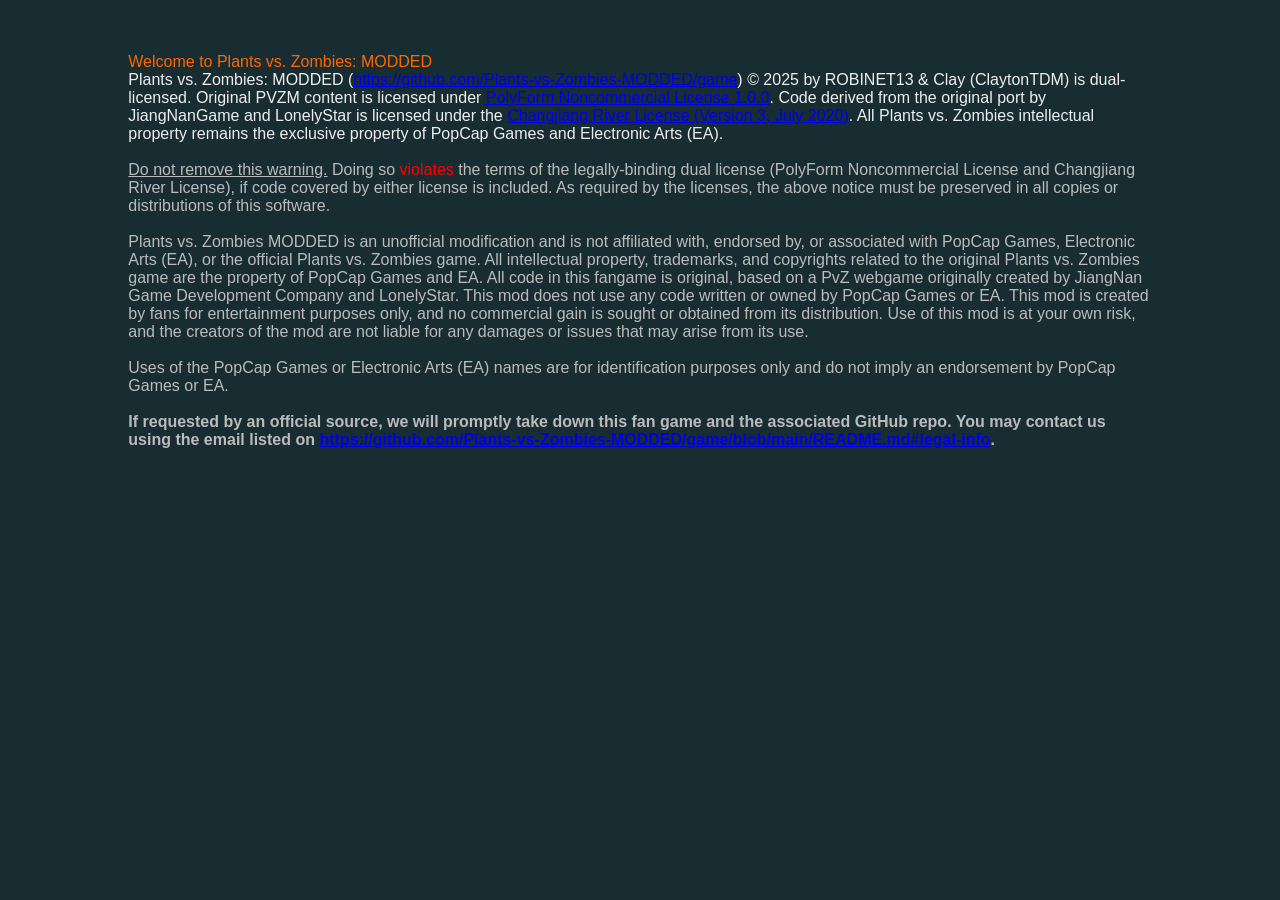
<file: docs/UPSTREAM_NOTICE.html>
<!doctype html><html lang="en"><meta charset="utf-8"><title>Upstream code attribution</title><body style="background:#172d32;padding:30px"><span style="font-family:sans-serif;color:#bbb;width:85%;display:block;margin:15px auto 0 auto"><span style="color:#f60">Welcome to Plants vs. Zombies: MODDED<br></span><span style="color:#eee">Plants vs. Zombies: MODDED (<a href="https://github.com/Plants-vs-Zombies-MODDED/game">https://github.com/Plants-vs-Zombies-MODDED/game</a>) © 2025 by ROBINET13 & Clay (ClaytonTDM) is dual-licensed. Original PVZM content is licensed under <a href="https://github.com/Plants-vs-Zombies-MODDED/game/blob/main/LICENSE.md#polyform-noncommercial-license-100">PolyForm Noncommercial License 1.0.0</a>. Code derived from the original port by JiangNanGame and LonelyStar is licensed under the <a href="https://github.com/Plants-vs-Zombies-MODDED/game/blob/main/LICENSE.md#the-changjiang-river-license">Changjiang River License (Version 3, July 2020)</a>. All Plants vs. Zombies intellectual property remains the exclusive property of PopCap Games and Electronic Arts (EA).</span><br><br><u>Do not remove this warning.</u> Doing so <span style="color:red">violates</span> the terms of the legally-binding dual license (PolyForm Noncommercial License and Changjiang River License), if code covered by either license is included. As required by the licenses, the above notice must be preserved in all copies or distributions of this software.<br><br>Plants vs. Zombies MODDED is an unofficial modification and is not affiliated with, endorsed by, or associated with PopCap Games, Electronic Arts (EA), or the official Plants vs. Zombies game. All intellectual property, trademarks, and copyrights related to the original Plants vs. Zombies game are the property of PopCap Games and EA. All code in this fangame is original, based on a PvZ webgame originally created by JiangNan Game Development Company and LonelyStar. This mod does not use any code written or owned by PopCap Games or EA. This mod is created by fans for entertainment purposes only, and no commercial gain is sought or obtained from its distribution. Use of this mod is at your own risk, and the creators of the mod are not liable for any damages or issues that may arise from its use.<br><br>Uses of the PopCap Games or Electronic Arts (EA) names are for identification purposes only and do not imply an endorsement by PopCap Games or EA.<br><br><b>If requested by an official source, we will promptly take down this fan game and the associated GitHub repo. You may contact us using the email listed on <a href="https://github.com/Plants-vs-Zombies-MODDED/game/blob/main/README.md#legal-info">https://github.com/Plants-vs-Zombies-MODDED/game/blob/main/README.md#legal-info</a>.</b></span></body></html>
</file>
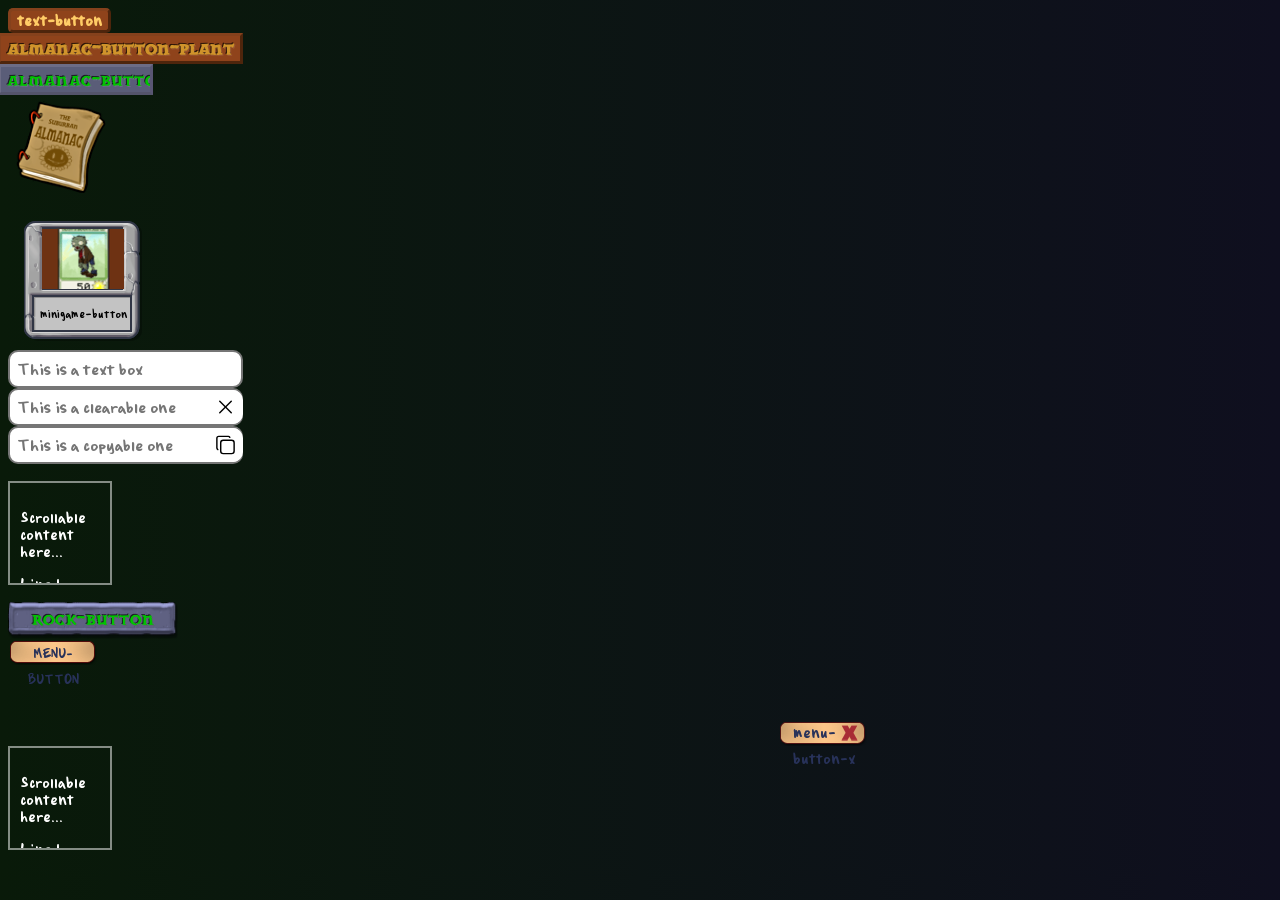
<file: game/componenttester.html>
<!doctype html>
<html lang="en">
	<head>
		<meta charset="UTF-8" />
		<meta name="viewport" content="width=device-width, initial-scale=1.0" />
		<link rel="stylesheet" href="Custom.css" />
		<link rel="stylesheet" href="UI.css" />
		<script src="js/WebComponents.js"></script>
		<title>Document</title>
	</head>
	<body>
		<div id="iSurfaceBackground">
			<input is="text-button" value="text-button" /><br />
			<input is="almanac-button-plant" value="almanac-button-plant" /><br />
			<input is="almanac-button-zombie" value="almanac-button-zombie" /><br />
			<div is="almanac-button"></div>
			<br />
			<minigame-button>
				<img slot="image" src="images/interface/izombie.png" />
				<span slot="text">minigame-button</span>
			</minigame-button>
			<text-box placeholder="This is a text box"></text-box><br />
			<text-box placeholder="This is a clearable one" show-button="clear"></text-box><br />
			<text-box placeholder="This is a copyable one" show-button="copy"></text-box><br />
			<br />
			<div is="scrolling-frame" style="width: 100px; height: 100px; border: 2px solid #ffffff80; color: #fff">
				<div style="padding: 10px">
					<p>Scrollable content here...</p>
					<p>Line 1</p>
					<p>Line 2</p>
					<p>Line 3</p>
					<p>Line 4</p>
					<p>Line 5</p>
					<p>Line 6</p>
					<p>Line 7</p>
					<p>Line 8</p>
					<p>Line 9</p>
					<p>Line 10</p>
					<p>Line 11</p>
					<p>Line 12</p>
					<p>Line 13</p>
					<p>Line 14</p>
					<p>Line 15</p>
					<p>Line 16</p>
					<p>Line 17</p>
					<p>Line 18</p>
					<p>Line 19</p>
					<p>Line 20</p>
				</div>
			</div>
			<br />
			<div is="rock-button">rock-button</div>
			<div is="menu-button">menu-button</div>
			<div is="menu-button-x">menu-button-x</div>
			<div is="scrolling-frame-stone-scroll-bar" style="width: 100px; height: 100px; border: 2px solid #ffffff80; color: #fff">
				<div style="padding: 10px">
					<p>Scrollable content here...</p>
					<p>Line 1</p>
					<p>Line 2</p>
					<p>Line 3</p>
					<p>Line 4</p>
					<p>Line 5</p>
					<p>Line 6</p>
					<p>Line 7</p>
					<p>Line 8</p>
					<p>Line 9</p>
					<p>Line 10</p>
					<p>Line 11</p>
					<p>Line 12</p>
					<p>Line 13</p>
					<p>Line 14</p>
					<p>Line 15</p>
					<p>Line 16</p>
					<p>Line 17</p>
					<p>Line 18</p>
					<p>Line 19</p>
					<p>Line 20</p>
				</div>
			</div>
			<br />
		</div>
	</body>
</html>
</file>
<file: game/Custom.css>
/* briannetod.ttf */
@font-face {
	font-family: "briannetod";
	src: url("fonts/briannetod2.ttf");
}
/* dwarventodcraft.ttf */
@font-face {
	font-family: "dwarventodcraft";
	src: url("fonts/dwarventodcraft.ttf");
}
/* houseofterrormedium.ttf */
@font-face {
	font-family: "houseofterrormedium";
	src: url("fonts/houseofterrormedium.ttf");
}
/* pico12.ttf */
@font-face {
	font-family: "pico12";
	src: url("fonts/pico12.ttf");
}
/* continuumbold.ttf */
@font-face {
	font-family: "continuumbold";
	src: url("fonts/continuumbold.ttf");
}
* {
	font-family: "briannetod" !important;
}
[class^="tp-"] {
	font-family: initial;
}
[id^="sSunNum"]:not([id="sSunNum"]) {
	text-shadow: 1px 1px 2px #ffffff;
	font-family: "pico12" !important;
	margin-right: 7px !important;
	font-size: 20px !important;
	position: relative !important;
	float: right !important;
	width: 100% !important;
	left: 0 !important;
	top: 36px !important;
}
#sSunNum {
	font-family: "continuumbold" !important;
	margin-top: -2px !important;
}
#DivTeach {
	width: 50% !important;
	left: 36% !important;
	cursor: url(images/interface/Pointer.cur), pointer !important;
	color: #000 !important;
}
#DivTeachBar {
	font-family: "houseofterrormedium" !important;
}
#dTitle,
#dTitle * {
	font-family: "pico12" !important;
	z-index: 999999 !important;
}
#bMainMenu {
	text-transform: uppercase;
	visibility: hidden;
	position: absolute;
	left: 770px;
	top: 17px;
	text-align: center;
	cursor: url(images/interface/Pointer.cur), pointer;
	width: 89px;
	height: 26px;
	z-index: 201;
	line-height: 26px;
	background: url(images/interface/Almanac_BlankButton.png) no-repeat;
	color: rgb(40, 50, 90);
	font-size: 14px;
	box-sizing: border-box;
	padding-top: 1px;
}
.span2 {
	text-shadow: 1px 1px 2px #ffffff;
	font-family: "pico12" !important;
	margin-right: 7px !important;
	font-size: 18px !important;
	position: relative !important;
	float: right !important;
	width: 100% !important;
	left: 0 !important;
	top: 21px !important;
}
#dHandBookZCard .span1 .span2 {
	display: none !important;
}
.menu,
.lvl,
.BigLevel,
#lAutoSun,
#lSilence,
.OptionsMenuButtonSpan,
#dHandBookPlantName,
#btnViewPlant,
#btnViewZombie,
#dHandBookZ > div.title,
#dHandBookZombieName,
#dNewPlantTitle {
	font-family: "dwarventodcraft" !important;
}
.OptionsMenuButtonSpan {
	color: #00c400 !important;
	text-shadow:
		1px 1px 0px rgb(92 97 111),
		-1px -1.5px 0px rgba(0, 0, 0, 0.7) !important;
	display: flex;
	font-size: 3rem;
	align-items: center;
	justify-content: space-around;
}

.OptionsMenuButtonSpan:hover {
	color: #01e901 !important;
}
.hidden {
	display: none;
}
#dNewPlantTitle {
	font-size: 30px !important;
	margin-top: 6px;
	/* case uppercase */
	text-transform: uppercase;
	color: #d0932b !important;
}
#dHandBookZombieName {
	color: #00c400 !important;
	text-shadow:
		1px 1px 0px rgba(255, 255, 255, 0.1),
		-1px -1.5px 0px rgba(0, 0, 0, 0.7) !important;

	/* text-shadow: #2e293e -1px -2px, #2e293e -2px 0px, #37354b 1px -2px,
        #757692 2px 0px, #757692 1px 2px, #757692 2px 2px !important; */
	font-size: x-large !important;
	/* -webkit-text-stroke: 0.2px rgb(0 0 0 / 27%) !important; */
	margin-left: -10px !important;
	margin-top: 4px;
}
#btnViewZombie {
	width: 155px !important;
	color: #00c400 !important;
	text-shadow:
		1px 1px 0px rgba(255, 255, 255, 0.1),
		-1px -1.5px 0px rgba(0, 0, 0, 0.7) !important;

	/* text-shadow: #2e293e -1px -2px, #2e293e -2px 0px, #37354b 1px -2px,
        #757692 2px 0px, #757692 1px 2px, #757692 2px 2px !important; */
	font-size: x-large !important;
	/* -webkit-text-stroke: 0.2px rgb(0 0 0 / 27%) !important; */
	margin-left: -10px !important;
	margin-top: 4px;
}

.cost_cool {
	position: relative;
	z-index: 257;
}

.Menu {
	color: #06bd00 !important;
	text-shadow:
		1px 1px 0px rgba(255, 255, 255, 0.1),
		-1px -1.5px 0px rgba(0, 0, 0, 0.7) !important;

	font-size: x-large !important;
	padding-top: 0px;
	/* -webkit-text-stroke: 0.2px rgb(0 0 0 / 27%) !important; */
}
.Menu:hover {
	color: #01e901 !important;
	background: url(images/interface/Button.png) no-repeat;
	padding-top: 0px;
}
.Menu:active {
	background: url(images/interface/ButtonDown.png) no-repeat;
	padding-top: 1.5px;
}
#dNewPlantName {
	color: #d0932b !important;
	font-family: dwarventodcraft !important;
	text-transform: uppercase;
	text-shadow:
		1px 1px 0px rgba(255, 255, 255, 0.1),
		-1px -1.5px 0px rgba(0, 0, 0, 0.7) !important;

	/* text-shadow: #2e293e -1px -2px, #2e293e -2px 0px, #37354b 1px -2px,
        #757692 2px 0px, #757692 1px 2px, #757692 2px 2px !important; */
	-webkit-text-stroke: 0.2px rgb(0 0 0 / 27%) !important;
	margin-top: -23px;
}
#iNewPlantCard {
	height: calc(120px / 2) !important;
	object-fit: cover;
	object-position: center top;
	margin-top: 60px;
}
#dNewPlantTooltip {
	font-size: 19px !important;
	margin-top: -14px;
	color: rgb(40, 50, 90) !important;
	/* unbold */
	font-weight: normal !important;
}
#dHandBookPlantName {
	color: #d0932b !important;
	text-shadow:
		1px 1px 0px rgba(255, 255, 255, 0.1),
		-1px -0.5px 0px rgba(0, 0, 0, 0.7) !important;

	/* text-shadow: #2e293e -1px -2px, #2e293e -2px 0px, #37354b 1px -2px,
        #757692 2px 0px, #757692 1px 2px, #757692 2px 2px !important; */
	font-size: x-large !important;
	-webkit-text-stroke: 0.2px rgb(0 0 0 / 27%) !important;
	margin-left: -10px !important;
	margin-top: -4px;
}
#btnViewPlant {
	color: #d0932b !important;
	text-shadow:
		1px 1px 0px rgba(255, 255, 255, 0.1),
		-1px -1.5px 0px rgba(0, 0, 0, 0.7) !important;

	/* text-shadow: #2e293e -1px -2px, #2e293e -2px 0px, #37354b 1px -2px,
        #757692 2px 0px, #757692 1px 2px, #757692 2px 2px !important; */
	font-size: x-large !important;
	-webkit-text-stroke: 0.2px rgb(0 0 0 / 27%) !important;
	margin-left: -10px !important;
	margin-top: -4px;
}
#dHandBookP > div.title,
#dHandBook > div.title,
#dMiniSmallTitle,
#dAdvSmallTitle,
#dChoseTitle,
#iz-menu-title {
	margin-top: -8px;
	font-size: 28px;
	/*	-webkit-text-stroke: 1px #ceaa31; */
	font-weight: lighter;
	text-shadow:
		0px 3px 0px #000,
		1px 3px 0px #000,
		2px 3px 0px #000,
		3px 3px 0px #000,
		3px 2px 0px #000,
		3px 1px 0px #000,
		3px 0px 0px #000,
		3px -1px 0px #000,
		3px -2px 0px #000,
		3px -3px 0px #000,
		2px -1px 0px #000,
		2px -2px 0px #000,
		2px -3px 0px #000,
		1px -1px 0px #000,
		1px -2px 0px #000,
		1px -3px 0px #000,
		0px -1px 0px #000,
		0px -2px 0px #000,
		0px -3px 0px #000,
		-1px -1px 0px #000,
		-1px -2px 0px #000,
		-1px -3px 0px #000,
		-2px -1px 0px #000,
		-2px -2px 0px #000,
		-2px -3px 0px #000,
		-3px -1px 0px #000,
		-3px -2px 0px #000,
		-3px -3px 0px #000,
		-3px 0px 0px #000,
		-3px 1px 0px #000,
		-3px 2px 0px #000,
		-3px 3px 0px #000,
		2px 5px 0px #000,
		3px 5px 0px #000,
		4px 5px 0px #000,
		5px 5px 0px #000,
		5px 4px 0px #000,
		5px 3px 0px #000,
		5px 2px 0px #000,
		5px 1px 0px #000,
		5px 0px 0px #000,
		5px -1px 0px #000,
		4px 1px 0px #000,
		4px 0px 0px #000,
		4px -1px 0px #000,
		3px 1px 0px #000,
		3px 0px 0px #000,
		3px -1px 0px #000,
		2px 1px 0px #000,
		2px 0px 0px #000,
		2px -1px 0px #000,
		1px 1px 0px #000,
		1px 0px 0px #000,
		1px -1px 0px #000,
		0px 1px 0px #000,
		0px 0px 0px #000,
		0px -1px 0px #000,
		-1px 1px 0px #000,
		-1px -0px 0px #000,
		-1px -1px 0px #000,
		-1px 2px 0px #000,
		-1px 3px 0px #000,
		-1px 4px 0px #000,
		-1px 5px 0px #000;
}
#dHandBook > div.title,
#dMiniSmallTitle,
#dAdvSmallTitle,
#dChoseTitle,
#iz-menu-title {
	color: #dfdfdf;
	font-family: "houseofterrormedium" !important;
	/*	-webkit-text-stroke: 1px #cacaca; */
	margin-top: 1px;
	font-weight: lighter !important;
}
#dAdvSmallTitle {
	margin-left: -50px;
	margin-top: 4px;
}
#dHandBookZ > div.title,
#dNewPlantTitle {
	text-shadow:
		0px 0px 2px #000,
		0px 0px 3px #00000069,
		0px 0px 3px #00000069,
		0px 0px 2px #000,
		0px 0px 1px #000;
	color: #00d100;
	font-size: 33px;
	-webkit-text-stroke: #39384d87 0.5px;
}
.menu {
	font-weight: normal !important;
	font-size: 1.35em;
}
body {
	min-height: 530px;
}
label {
	color: white !important;
}
#sFlagMeterTitleF,
#dHandBookP > div.title {
	font-family: "houseofterrormedium" !important;
}
#sFlagMeterTitleB {
	display: none;
}
#sFlagMeterTitleF {
	color: #e5bf64 !important;
	text-shadow:
		0px 2px 0px #000000,
		2px 2px 0px #000000,
		2px 0px 0px #000000,
		2px -2px 0px #000000,
		0px -2px 0px #000000,
		-2px -2px 0px #000000,
		-2px 0px 0px #000000,
		-2px 2px 0px #000000 !important;
}

#iSurfaceBackground .trophy {
	position: absolute;
	background: url(images/interface/trophy.png) no-repeat;
	background-size: contain !important;
	left: 469px;
	top: 468px;
	width: 99px;
	height: 99px;
	cursor: url(images/interface/Pointer.cur), pointer;
}

#iSurfaceBackground .trophy:hover {
	filter: brightness(1.1);
}

@keyframes spin {
	from {
		transform: rotate(0deg);
	}
	to {
		transform: rotate(360deg);
	}
}

td {
	padding-top: 16px !important;
}

#dMini0 > table > tbody > tr:nth-child(2) td {
	padding-top: 17px !important;
}
#dMini0::-webkit-scrollbar {
	width: 9px;
}
#dMini0::-webkit-scrollbar-thumb {
	background: #954f19;
	border-radius: 10px;
	box-shadow:
		inset -1px -1px 2px 0 rgba(0, 0, 0, 0.2),
		inset 1px 1px 2px 0 #b6703b;
	background: linear-gradient(133deg, #954f19, #904b17);
}
#dMini0::-webkit-scrollbar-thumb:hover {
	/*	background: #a4571b; */
	background: linear-gradient(133deg, #a4571b, #9a5018);
}
#dMini0::-webkit-scrollbar-track {
	/*	background: #e4a865; */
	border-radius: 10px;
	box-shadow:
		inset -0.5px -0.5px 2px 0 rgba(255, 255, 255, 0.5),
		inset 0.5px 0.5px 2px 0 rgba(0, 0, 0, 0.2);
	background: linear-gradient(133deg, #e4a865, #d29a59);
}

@keyframes wallnutSpin {
	0% {
		rotate: 0deg;
		transform: translate(0px, 0px);
	}
	8.33% {
		rotate: 25deg;
		transform: translate(0px, -1px);
	}
	16.67% {
		rotate: 55deg;
		transform: translate(2px, 0px);
	}
	25% {
		rotate: 90deg;
		transform: translate(4px, 0px);
	}
	33.33% {
		rotate: 120deg;
		transform: translate(4px, 0px);
	}
	41.67% {
		rotate: 150deg;
		transform: translate(0px, 0px);
	}
	50% {
		rotate: 180deg;
		transform: translate(0px, 2px);
	}
	58.33% {
		rotate: 210deg;
		transform: translate(1px, 0px);
	}
	66.67% {
		rotate: 235deg;
		transform: translate(-2px, -2px);
	}
	75% {
		rotate: 270deg;
		transform: translate(-6px, 0px);
	}
	83.33% {
		rotate: 305deg;
		transform: translate(-3px, -1px);
	}
	91.67% {
		rotate: 330deg;
		transform: translate(-2px, -1px);
	}
	100% {
		rotate: 360deg;
		transform: translate(0px, 0px);
	}
}

@keyframes hugeWallnutSpin {
	0% {
		rotate: 0deg;
		transform: translate(0px, 0px);
	}
	8.33% {
		rotate: 25deg;
		transform: translate(-1px, -2px);
	}
	16.67% {
		rotate: 55deg;
		transform: translate(2px, 2px);
	}
	25% {
		rotate: 90deg;
		transform: translate(11px, 0px);
	}
	33.33% {
		rotate: 120deg;
		transform: translate(9px, -6px);
	}
	41.67% {
		rotate: 150deg;
		transform: translate(3px, -4px);
	}
	50% {
		rotate: 180deg;
		transform: translate(0px, 0px);
	}
	58.33% {
		rotate: 210deg;
		transform: translate(-1px, -2px);
	}
	66.67% {
		rotate: 235deg;
		transform: translate(-5px, -4px);
	}
	75% {
		rotate: 270deg;
		transform: translate(-11px, 0px);
	}
	83.33% {
		rotate: 305deg;
		transform: translate(-3px, 4px);
	}
	91.67% {
		rotate: 330deg;
		transform: translate(0px, 1px);
	}
	100% {
		rotate: 360deg;
		transform: translate(0px, 0px);
	}
}

@keyframes threepeaterDown {
	/* threepeaterDown 1s cubic-bezier(0.25, 0.46, 0.45, 0.94) forwards */
	0% {
		transform: translateY(0px);
	}
	100% {
		transform: translateY(100px);
	}
}
@keyframes threepeaterUp {
	/* threepeaterUp 1s cubic-bezier(0.25, 0.46, 0.45, 0.94) forwards */
	0% {
		transform: translateY(0px);
	}
	100% {
		transform: translateY(-100px);
	}
}

#dZombieFail .list div {
	position: relative;
	width: 100%;
}

#dZombieFail .button {
	position: absolute;
	cursor: url(images/interface/Pointer.cur), pointer;
	top: 410px;
	font-family: 宋体;
	color: #f93;
	font-size: 24px;
	font-weight: 700;
}

#dZombieFail .button {
	left: 150px;
	top: 404px;
}

#dZombieFailAD {
	left: 0;
	height: 100%;
}

#dZombieFail {
	position: absolute;
	left: 233px;
	top: 20px;
	width: 434px;
	display: none;
	font-weight: bold;
}

#dZombieFail .list {
	position: absolute;
	left: 0;
	top: 90px;
	z-index: 200;
	width: 100%;
	text-align: center;
}

#dZombieFail .list .hidden {
	cursor: url(images/interface/Pointer.cur), pointer;
	height: 20px;
	color: #f93;
	font-size: 16px;
	line-height: 20px;
}

#dZombieFail .list .pause {
	color: #000;
	font-size: 18px;
	line-height: 30px;
}

#imgSF {
	z-index: 9999 !important;
}

#sSunNum {
	top: 50% !important;
	transform: translateY(-50%) !important;
}

#stolen-warning {
	position: fixed;
	top: 0;
	left: 0;
	width: 100%;
	height: 100%;
	background: rgba(0, 0, 0, 0.95);
	z-index: 999999;
	display: none;
	justify-content: center;
	align-items: center;
}

.stolen-warning-content {
	background: #fff;
	padding: 2em;
	border-radius: 20px;
	text-align: center;
	max-width: 80%;
	border: 8px solid #ff9800; /* Changed from red to orange to be less alarming */
	box-shadow: 0 0 50px rgba(255, 152, 0, 0.3); /* Changed from red to orange */
}

.stolen-warning-content h2 {
	color: #ff9800; /* Changed from red to orange */
	margin-top: 0;
	font-size: 2.5em;
	margin-bottom: 0.5em;
	font-family: "houseofterrormedium" !important;
	text-shadow:
		0px 3px 0px #000,
		1px 3px 0px #000,
		2px 3px 0px #000,
		3px 3px 0px #000,
		3px 2px 0px #000,
		3px 1px 0px #000,
		3px 0px 0px #000,
		3px -1px 0px #000,
		3px -2px 0px #000,
		3px -3px 0px #000,
		2px -1px 0px #000,
		2px -2px 0px #000,
		2px -3px 0px #000,
		1px -1px 0px #000,
		1px -2px 0px #000,
		1px -3px 0px #000,
		0px -1px 0px #000,
		0px -2px 0px #000,
		0px -3px 0px #000,
		-1px -1px 0px #000,
		-1px -2px 0px #000,
		-1px -3px 0px #000,
		-2px -1px 0px #000,
		-2px -2px 0px #000,
		-2px -3px 0px #000,
		-3px -1px 0px #000,
		-3px -2px 0px #000,
		-3px -3px 0px #000,
		-3px 0px 0px #000,
		-3px 1px 0px #000,
		-3px 2px 0px #000,
		-3px 3px 0px #000,
		2px 5px 0px #000,
		3px 5px 0px #000,
		4px 5px 0px #000,
		5px 5px 0px #000,
		5px 4px 0px #000,
		5px 3px 0px #000,
		5px 2px 0px #000,
		5px 1px 0px #000,
		5px 0px 0px #000,
		5px -1px 0px #000,
		4px 1px 0px #000,
		4px 0px 0px #000,
		4px -1px 0px #000,
		3px 1px 0px #000,
		3px 0px 0px #000,
		3px -1px 0px #000,
		2px 1px 0px #000,
		2px 0px 0px #000,
		2px -1px 0px #000,
		1px 1px 0px #000,
		1px 0px 0px #000,
		1px -1px 0px #000,
		0px 1px 0px #000,
		0px 0px 0px #000,
		0px -1px 0px #000,
		-1px 1px 0px #000,
		-1px -0px 0px #000,
		-1px -1px 0px #000,
		-1px 2px 0px #000,
		-1px 3px 0px #000,
		-1px 4px 0px #000,
		-1px 5px 0px #000;
}

.stolen-warning-content a {
	display: inline-block;
	color: #0066cc;
	font-size: 1.4em;
	margin: 1em 0;
	text-decoration: none;
	font-family: "continuumbold" !important;
}

.stolen-warning-content a:hover {
	text-decoration: underline;
	color: #1378dd;
}

.stolen-warning-content .big-button {
	font-family: "dwarventodcraft" !important;
	/*	background: #4caf50; */
	color: #e6edc8;
	padding: 15px 30px;
	border-radius: 10px;
	text-decoration: none;
	margin: 20px 0;
	display: block;
	transition: transform 0.2s;
	box-shadow:
		inset -1px -1px 2px 0 rgba(0, 0, 0, 0.2),
		inset 1px 1px 2px 0 #6be56f;
	background: linear-gradient(90deg, #4caf50, #409d44);
}

.stolen-warning-content .big-button:hover {
	color: rgb(242, 254, 190);
	transform: scale(1.05);
	background: linear-gradient(90deg, #57c05b, #51b256);
	text-decoration: none;
}

.stolen-warning-content .small-button {
	background: #666;
	color: white;
	border: none;
	padding: 10px 20px;
	border-radius: 5px;
	cursor: url(images/interface/Pointer.cur), pointer;
	margin-top: 10px;
	font-size: 0.9em;
	opacity: 0.7;
	box-shadow:
		inset -1px -1px 2px 0 rgba(0, 0, 0, 0.2),
		inset 1px 1px 2px 0 #a8a8a8;
	background: linear-gradient(90deg, #666, #504f4f);
}

.stolen-warning-content .small-button:hover {
	opacity: 1;
}

.stolen-warning-content .note-box {
	background: #f5f5f5;
	border: 1px solid #ddd;
	border-radius: 8px;
	padding: 10px;
	margin: 15px 0;
}

.WindowFrame {
	cursor:
		url(images/interface/Cursor.cur) 0 0,
		auto;
}

.WindowFrame a,
.WindowFrame button,
.WindowFrame input[type="button"],
.WindowFrame input[type="submit"],
.WindowFrame select,
.WindowFrame label,
.WindowFrame [role="button"],
.WindowFrame area {
	cursor: url(images/interface/Pointer.cur), pointer;
}

.cardboard {
	filter: url("#cardboard");
}
.cardboardNoShadow {
	filter: url("#cardboardNoShadow");
}

/*.balloonIdleSheet {
	background-image: url(images/Zombies/Balloon/balloonidle.png);
	background-repeat: no-repeat;
	
}

.balloonPopSheet {
	background-image: url(images/Zombies/Balloon/popped.png);
	background-repeat: no-repeat;
	animation: spritesheet 0.84s steps(21) forwards;
}*/

@keyframes floatingPlant {
	0% {
		transform: translatey(1px);
	}
	50% {
		transform: translatey(-4px);
	}
	100% {
		transform: translatey(1px);
	}
}

@keyframes spritesheetIdle {
	to {
		background-position-x: -4620px; /* -(width_of_one_frame * number_of_frames) */
	}
}

@keyframes spritesheetPop {
	to {
		background-position-x: -3234px; /* -(width_of_one_frame * number_of_frames) */
	}
}

.floatingPlant {
	animation: floatingPlant 3s alternate infinite ease-in-out;
}

input[type="checkbox"] {
	appearance: none;
	-webkit-appearance: none;
	-moz-appearance: none;

	width: 32px;
	height: 32px;
	margin: 0 4px 0 0;
	vertical-align: middle;

	background: url("images/interface/options_checkbox0.png") center center no-repeat;
	background-size: contain;

	cursor: url(images/interface/Pointer.cur), pointer !important;
	outline: none;
	border: none;
	box-shadow: none;
}

input[type="checkbox"]:checked {
	background: url("images/interface/options_checkbox1.png") center center no-repeat;
	background-size: contain;
}
#lAutoSun,
#lSilence {
	color: #6b6d91 !important;
	font-size: x-large !important;
	text-shadow:
		0px 0px 3px #000000,
		0px 0px 3px #000000,
		0px 0px 3px #000000,
		0px 0px 3px #000000,
		0px 0px 3px #000000,
		0px 0px 3px #000000,
		0px 0px 3px #000000,
		0px 0px 3px #000000;
}
.BigLevel {
	color: #00c400 !important;
	text-shadow:
		1px 1px 0px rgb(92 97 111),
		-1px -1.5px 0px rgba(0, 0, 0, 0.7) !important;
	font-size: x-large !important;
	margin-left: 27.6%;
	background: url(images/interface/Button_long.png) no-repeat;
	background-size: 100% 100%;
	line-height: 1.41;
}
.BigLevel:hover {
	color: #01e901 !important;
	background: url(images/interface/Button_long.png) no-repeat;
	background-size: 100% 100%;
	line-height: 1.41;
}
.BigLevel:active {
	background: url(images/interface/Button_long_down.png) no-repeat;
	background-size: 100% 100%;
	line-height: 1.49;
}
.BigLevel:active + img {
	transform: translateY(1.5px);
}

.BigLevel:active + img[src="images/interface/icon_house.png"] {
	transform: translateY(1px);
}

#dOptionsMenu .OMd0 {
	margin-left: -45px;
}
#dAdvSmallContainer .lvl {
	color: #00c400 !important;
	text-shadow:
		1px 1px 0px rgb(92 97 111),
		-1px -1.5px 0px rgba(0, 0, 0, 0.7) !important;
	background: url(images/interface/Button_veryshort.png) no-repeat;
	background-size: 100% 100%;
	font-size: 22.5px;
	height: 35px;
	width: 40px;
	text-align: center;
}
#dAdvSmallContainer .lvl:hover {
	color: #01e901 !important;
}
#dAdvSmallContainer .lvl:active {
	background: url(images/interface/Button_veryshort_down.png) no-repeat;
	background-size: 100% 100%;
	line-height: 1.65;
}

#dCoinBank {
	user-select: none;
	display: none;
	position: absolute;
	top: 512px;
	left: 50%;
	margin-left: -300px;
	cursor: url(images/interface/Cursor.cur), default;
	background: url(images/interface/coinbank.png) no-repeat;
	width: 128px;
	height: 31px;
	z-index: 256;
}

#dCoinBank #dCoinBankText {
	position: absolute;
	top: 17%;
	left: 39px;
	visibility: visible;
	font-family: "continuumbold" !important;
	text-align: right;
	width: 80px;
	height: 16px;
	font-size: 18px;
	color: rgb(180, 255, 90);
}

.day-text {
	color: #9ee69e !important;
	font-family: "houseofterrormedium" !important;
	text-align: center;
	font-size: 31px !important;
	text-shadow:
		0px 2px 0px #000000,
		2px 2px 0px #000000,
		2px 0px 0px #000000,
		2px -2px 0px #000000,
		0px -2px 0px #000000,
		-2px -2px 0px #000000,
		-2px 0px 0px #000000,
		-2px 2px 0px #000000 !important;
	font-weight: normal !important;
}
.night-text {
	color: #9ebce6 !important;
	font-family: "houseofterrormedium" !important;
	text-align: center;
	font-size: 31px !important;
	text-shadow:
		0px 2px 0px #000000,
		2px 2px 0px #000000,
		2px 0px 0px #000000,
		2px -2px 0px #000000,
		0px -2px 0px #000000,
		-2px -2px 0px #000000,
		-2px 0px 0px #000000,
		-2px 2px 0px #000000 !important;
	font-weight: normal !important;
}
.pool-text {
	color: #9ee6e4 !important;
	font-family: "houseofterrormedium" !important;
	text-align: center;
	font-size: 31px !important;
	text-shadow:
		0px 2px 0px #000000,
		2px 2px 0px #000000,
		2px 0px 0px #000000,
		2px -2px 0px #000000,
		0px -2px 0px #000000,
		-2px -2px 0px #000000,
		-2px 0px 0px #000000,
		-2px 2px 0px #000000 !important;
	font-weight: normal !important;
}
.dragonpalace-text {
	color: #9ee6c3 !important;
	font-family: "houseofterrormedium" !important;
	text-align: center;
	font-size: 31px !important;
	text-shadow:
		0px 2px 0px #000000,
		2px 2px 0px #000000,
		2px 0px 0px #000000,
		2px -2px 0px #000000,
		0px -2px 0px #000000,
		-2px -2px 0px #000000,
		-2px 0px 0px #000000,
		-2px 2px 0px #000000 !important;
	font-weight: normal !important;
}
.watertown-text {
	color: #9ee6e6 !important;
	font-family: "houseofterrormedium" !important;
	text-align: center;
	font-size: 31px !important;
	text-shadow:
		0px 2px 0px #000000,
		2px 2px 0px #000000,
		2px 0px 0px #000000,
		2px -2px 0px #000000,
		0px -2px 0px #000000,
		-2px -2px 0px #000000,
		-2px 0px 0px #000000,
		-2px 2px 0px #000000 !important;
	font-weight: normal !important;
}
/* yes i know this fix sucks*/

.iz-level-play {
	color: #00c400;
	text-shadow:
		1px 1px 0px rgb(92 97 111),
		-1px -1.5px 0px rgba(0, 0, 0, 0.7);
	font-size: x-large;
	background: url(images/interface/Button_long.png) no-repeat;
	background-size: 100% 100%;
	line-height: 1.41;
	border: none;
	font-family: dwarventodcraft !important;
	width: 170px;
	height: 37px;
	position: absolute;
	bottom: 5px;
	left: 10px;
	text-align: center;
	padding-bottom: 5px;
	cursor: url(images/interface/Pointer.cur), pointer;
}
.iz-level-play:hover {
	color: #01e901;
}
.iz-level-favorite {
	box-shadow:
		0 4px 1px -1px rgb(0 0 0 / 0.4),
		0 2px 1px -2px rgb(0 0 0 / 0.4);
	position: absolute !important;
	top: 168px !important;
	left: 185px !important;
	height: 33px !important;
	width: 80px !important;
}
.iz-level-report {
	display: inline-block;
	width: 1.35em;
	height: 1.35em;
	vertical-align: -0.3375em;
	background: url("images/interface/icon_exclamation.png") no-repeat;
	background-size: contain;
	position: absolute;
	top: 5px;
	right: 5px;
	border-width: 0;
}
.iz-level-title {
	font-size: x-large;
	font-weight: bolder;
	margin: 7px 10px 0 10px;
	color: #28325a;
	display: -webkit-box;
	-webkit-box-orient: vertical;
	-webkit-line-clamp: 2;
	line-clamp: 2;
	overflow-wrap: break-word;
	text-overflow: ellipsis;
	overflow: hidden;
}
.iz-level {
	box-shadow:
		0 4px 6px -1px rgb(0 0 0 / 0.25),
		0 2px 4px -2px rgb(0 0 0 / 0.25);
	position: relative;
	border: 1px solid #511414;
	background: linear-gradient(to left, #e8b57d, #fbc488, #e8b57d);
	height: 210px;
	border-radius: 5px;
	overflow: hidden;
}
.iz-level-container {
	border: solid transparent;
	border-width: 100px 0 0 25px;
	width: calc(100% - 50px);
	height: 439px;
	overflow-y: auto;
	overflow-x: hidden;
	position: relative;
	display: grid;
	grid-template-columns: repeat(auto-fill, minmax(272px, 1fr));
	gap: 10px;
	align-content: start;
}
.iz-level-thumbnail {
	width: 135px;
	height: 90px;
	margin-left: 10px;
	margin-top: 5px;
	overflow: hidden;
	position: relative;
	float: left;
}
.iz-level-stats {
	margin-top: 5px;
	margin-right: 10px;
	float: right;
	text-align: right;
	max-width: 115px;
}
.iz-level-stats span {
	font-size: 16px;
	color: #28325a;
	white-space: nowrap;
}
.iz-level-stats span#author::before {
	content: "";
	display: inline-block;
	width: 1.35em;
	height: 1.35em;
	vertical-align: -0.3375em;
	margin-right: 5px;
	background: url("images/interface/icon_author.png") no-repeat;
	background-size: contain;
}
/* <img src="images/interface/icon_sun.png" alt="Sun" style="width:1.35em;vertical-align:middle;margin-left:5px"> */
.iz-level-stats span#sun::before {
	content: "";
	display: inline-block;
	width: 1.35em;
	height: 1.35em;
	vertical-align: -0.3375em;
	margin-right: 5px;
	background: url("images/interface/icon_sun.png") no-repeat;
	background-size: contain;
}
.iz-level-stats span#downloads::before {
	content: "";
	display: inline-block;
	width: 1.35em;
	height: 1.35em;
	vertical-align: -0.3375em;
	margin-right: 5px;
	background: url("images/interface/icon_download.png") no-repeat;
	background-size: contain;
}
.iz-level-stats span#favorites::before {
	content: "";
	display: inline-block;
	width: 1.35em;
	height: 1.35em;
	vertical-align: -0.3375em;
	margin-right: 5px;
	background: url("images/interface/icon_favorite.png") no-repeat;
	background-size: contain;
}
.iz-pagination {
	width: fit-content;
	margin-left: auto;
	margin-right: auto;
}
.iz-pagination-button {
	width: 28px !important;
}
.iz-pagination-current {
	cursor: url(images/interface/Cursor.cur), default !important;
	pointer-events: none;
	filter: brightness(0.7);
}
.iz-pagination-first,
.iz-pagination-last {
	width: 30px !important;
}
.iz-pagination-button:disabled {
	display: none;
}
.iz-pagination-first:disabled,
.iz-pagination-last:disabled,
.iz-pagination-next:disabled,
.iz-pagination-prev:disabled {
	display: inline;
	opacity: 0.5;
	pointer-events: none;
}
.iz-reload {
	padding-right: 8px !important;
	position: absolute;
	top: 60px;
	left: 10px;
	width: 89px !important;
	background-image: url("images/interface/refreshbutton.png") !important;
}
.iz-sort {
	padding-right: 20px !important;
	position: absolute;
	top: 60px;
	left: 801px;
	width: 89px !important;
	background-image: url("images/interface/sortbutton.png") !important;
}
#iz-menu-title {
	margin-bottom: -88px;
}

@keyframes showNameDiv0 {
	0% {
		top: -260px;
	}
	12.35% {
		top: -94px;
	}
	24.69% {
		top: -6px;
	}
	37.04% {
		top: -8px;
	}
	58.02% {
		top: -8px;
	}
	79.01% {
		top: -8px;
	}
	100% {
		top: -8px;
	}
}

@keyframes showNameDiv1 {
	0% {
		top: 96px;
	}
	12.35% {
		top: 96px;
	}
	24.69% {
		top: 127px;
	}
	37.04% {
		top: 134px;
	}
	58.02% {
		top: 130px;
	}
	79.01% {
		top: 136px;
	}
	100% {
		top: 134px;
	}
}

@keyframes showNameDiv2 {
	0% {
		top: 136px;
	}
	12.35% {
		top: 136px;
	}
	24.69% {
		top: 176px;
	}
	37.04% {
		top: 188px;
	}
	58.02% {
		top: 179px;
	}
	79.01% {
		top: 189px;
	}
	100% {
		top: 187px;
	}
}

#dNameDiv0.animate {
	animation: showNameDiv0 810ms linear forwards;
}

#dNameDiv0.animate > #dNameDiv1 {
	animation: showNameDiv1 810ms linear forwards;
}

#dNameDiv0.animate > #dNameDiv2 {
	animation: showNameDiv2 810ms linear forwards;
}

@keyframes fadeOut {
	from {
		opacity: 1;
	}
	to {
		opacity: 0;
	}
}
#cover {
	position: absolute;
	width: 100%;
	height: 100%;
	background: black;
	z-index: 9999;
	animation: fadeOut 2s linear forwards;
}
body.game-paused #cover {
	animation-play-state: running !important;
}
.cantSelect {
	user-select: none;
	pointer-events: none;
}

#dSelectCard.zombies {
	background: url("images/interface/ZombieChooser_Background.png") no-repeat;
}
#dSelectCard.zombies .span1 .zombie-check {
	position: absolute;
	top: 1px;
	right: 1px;
	z-index: 2;
	margin: 0;
	cursor: url(images/interface/Pointer.cur), pointer;
	pointer-events: auto;
}
#dSelectCard.zombies #btnOK,
#dSelectCard.zombies #btnReset {
	color: #00f500 !important;
	background-color: #5a5d78;
	border-left: 3px solid #6c6c85;
	border-right: 3px solid #595674;
	border-top: 3px solid #6c6c85;
	border-bottom: 3px solid #54546b;
}

@keyframes credits_scroll {
	from {
		translate: 0 400px;
	}
	to {
		translate: 0 -82.5%;
	}
}

@keyframes credits_exit {
	from {
		transform: translateX(0);
	}
	to {
		transform: translateX(112.5%);
	}
}

#dMenu_credits {
	text-align: center;
	background-color: #000;
	color: #fff;
	color-scheme: dark;
	overflow: hidden;
	& > .credits-finale {
		position: absolute;
		top: 50%;
		left: 50%;
		transform: translate(-50%, -50%) scale(1.3);
		opacity: 0;
		transition: opacity 2s ease-in;
		font-family: "houseofterrormedium" !important;
		text-transform: uppercase;
		& * {
			font-family: "houseofterrormedium" !important;
			font-weight: normal;
		}
		& h1,
		& h2 {
			margin-top: 0.5rem;
			margin-bottom: 0.5rem;
		}
	}
	& > .credits-bottom-bar {
		position: absolute;
		bottom: 0;
		left: 0;
		width: 100%;
		height: 57px;
		background: #000;
	}
	& > .credits-menu-btn {
		position: absolute;
		bottom: 20px;
		left: 50%;
		transform: translateX(-50%);
		z-index: 1;
		background: url("images/interface/Button_long.png") no-repeat;
		background-size: 100% 100%;
		border: none;
		width: 32%;
		height: 37px;
		line-height: 1.41;
		font-family: "dwarventodcraft" !important;
		font-size: x-large;
		color: #00c400;
		text-shadow:
			1px 1px 0px rgb(92 97 111),
			-1px -1.5px 0px rgba(0, 0, 0, 0.7);
		text-transform: uppercase;
		cursor: url(images/interface/Pointer.cur), pointer;
		&:hover {
			color: #01e901;
		}
		&:active {
			background-image: url("images/interface/Button_long_down.png");
			line-height: 1.49;
		}
	}
	& > .content-container {
		transform: scale(1.3);
		transform-origin: top center;
		& > .content {
			max-width: 565px;
			margin-left: auto;
			margin-right: auto;
			margin-top: 2rem;
			animation:
				credits_scroll 60s linear forwards,
				credits_exit 1.5s ease-in 58.5s forwards;
			pointer-events: none;
			font-family: "houseofterrormedium" !important;
			text-transform: uppercase;
			text-decoration-thickness: 2px;
			&:hover {
				animation-play-state: paused;
			}
			& * {
				font-family: "houseofterrormedium" !important;
				padding-top: 2px;
				font-weight: normal;
				text-transform: uppercase;
			}
			& a {
				color: #fff;
				text-decoration: underline;
				pointer-events: auto;
			}
			& h1,
			h2,
			h3,
			h4,
			h5,
			h6 {
				margin-top: 0.5rem;
				margin-bottom: 0.5rem;
			}
			& small {
				opacity: 0.5;
				font-size: 0.675em;
				font-family: "briannetod", sans-serif !important;
				max-width: 67.5%;
				display: block;
				margin-left: auto;
				margin-right: auto;
				margin-top: -1rem;
				text-transform: none;
			}
		}
	}
}
.credit-line {
	display: grid;
	grid-template-columns: 1fr 1fr;
	gap: 20px;
	max-width: 800px;
	margin: 0 auto 5px auto;
}
.credit-role {
	text-align: right;
}
.credit-name {
	text-align: left;
}
#dProduceZombie p {
	margin-bottom: 12px;
	margin-top: 9px;
}
#dProducePlant p {
	margin-bottom: 12px;
	margin-top: 9px;
}
</file>
<file: game/UI.css>
﻿/* briannetod.ttf */
@font-face {
	font-family: "briannetod";
	src: url("fonts/briannetod2.ttf");
}
/* dwarventodcraft.ttf */
@font-face {
	font-family: "dwarventodcraft";
	src: url("fonts/dwarventodcraft.ttf");
}
/* houseofterrormedium.ttf */
@font-face {
	font-family: "houseofterrormedium";
	src: url("fonts/houseofterrormedium.ttf");
}
/* pico12.ttf */
@font-face {
	font-family: "pico12";
	src: url("fonts/pico12.ttf");
}
/* continuumbold.ttf */
@font-face {
	font-family: "continuumbold";
	src: url("fonts/continuumbold.ttf");
}
body {
	user-select: none;
	-moz-user-select: none;
	overflow-x: hidden;
	/*	overflow-y: hidden;
	background: #000; */
	background: linear-gradient(-90deg, #0f0f1f, #091a09);
	font-family: Tahoma, Verdana, fixedsys;
	overflow-x: hidden;
	font-variant-ligatures: none;
}
body.game-paused * {
	animation-play-state: paused !important;
}
td {
	font-family: Verdana;
	font-size: 12px;
}

div {
	left: 0;
}
div[class^="tp-"],
.WindowFrame {
	left: initial;
}

#preloader {
	position: fixed;
	top: 0;
	left: 0;
	right: 0;
	bottom: 0;
	z-index: 999;
}

#status {
	background-image: url(images/gamethumbnail3.png);
	background-repeat: no-repeat;
	background-position: center;
	z-index: 999;
}

span {
	cursor: url(images/interface/Cursor.cur), default;
}

span,
div,
h2,
h3 {
	padding: 0;
	margin: 0;
}

td.HandBookZombie {
	background: url(images/interface/Almanac_ZombieWindow2.png) no-repeat;
	width: 20%;
	height: 16%;
	text-align: center;
}

#DivTeach {
	filter: "alpha(opacity=90)";
	filter: alpha(opacity=90);
	opacity: 0.9;
	-moz-opacity: 0.9;
	position: absolute;
	width: 900px;
	height: 50px;
	top: 170px;
	left: 100;
	z-index: 100;
	text-align: center;
	font-size: 22px;
	color: #000;
	background-color: rgba(91, 67, 46, 0);
	font-family: Tahoma;
}
#DivTeachBar {
	position: absolute;
	width: 900px !important;
	top: 400px;
	left: 0 !important;
	z-index: 100;
	text-align: center;
	font-size: 31px !important;
	color: #fdf5ad;
	background-color: #000000;
	padding-top: 20px;
	padding-bottom: 20px;
	text-shadow:
		0px 2px 0px #000000,
		2px 2px 0px #000000,
		2px 0px 0px #000000,
		2px -2px 0px #000000,
		0px -2px 0px #000000,
		-2px -2px 0px #000000,
		-2px 0px 0px #000000,
		-2px 2px 0px #000000 !important;
	background: #00000090;
}

/* .WindowFrame {
    position: absolute;
    top: 0;
    width: 900px;
    left: 50%;
    margin-left: -450px;
    height: 600px;
    overflow: hidden
} */

#DivParty {
	filter: "alpha(opacity=90)";
	filter: alpha(opacity=90);
	opacity: 0.9;
	-moz-opacity: 0.9;
	position: absolute;
	width: 900px;
	height: 0;
	top: 500px;
	left: 0;
	z-index: 100;
	text-align: center;
	font-family: Tahoma;
	font-size: 18px;
	font-weight: bold;
	color: #fff;
	background-color: #5b432e;
}

.WindowFrame {
	transform: scale(0.9);
	top: -30px;
	width: 900px;
	height: 600px;
	overflow: hidden;
	left: calc(50% - 450px);
	position: absolute;
}

#dLvlLink {
	position: absolute;
	top: 587px;
	color: #fff;
	width: 500px;
	left: 50%;
	margin-left: -230px;
	font-size: 13px;
	line-height: 14px;
	height: 15px;
	font-family: arial, sans-serif;
	z-index: 1;
	text-align: left;
}

#dLvlLink span {
	font-weight: bold;
	text-decoration: underline;
}

#dLvlLink a {
	color: #fff;
}

#dAD2,
#dTitleSmallContainer,
#dMiniSmallContainer,
#dxiyouji {
	display: none;
}

#dAdFlash {
	display: block;
}

#dAdFlash div {
	width: 336px;
	font-family: Tahoma, arial, verdana;
	font-size: 11px;
	position: absolute;
	left: 60px;
	top: 380px;
	text-align: right;
	padding-right: 50px;
}

#dFlagMeter {
	visibility: hidden;
	position: absolute;
	z-index: 255;
	left: 50%;
	margin-left: -340px;
	top: 0;
	height: 45px;
}

#dFlagMeterTitle {
	position: absolute;
	text-align: right;
}

#sFlagMeterTitleF {
	position: absolute;
	color: #f93;
	font-size: 25px;
	/*	font-weight: bold; */
	width: 440px;
	top: 19px;
	left: -6px;
	font-family: Tahoma;
	pointer-events: none;
}

#dFlagMeterTitleB {
	display: none;
	position: absolute;
	color: #000;
	font-size: 25px;
	font-weight: bold;
	width: 440px;
	height: 21px;
	top: 20px;
	left: -5px;
	font-family: Tahoma;
}

#dFlagMeterContent {
	position: absolute;
	left: 444px;
	width: 157px;
	height: 40px;
}

#dFlagMeterContent .flag {
	top: 14px;
	visibility: hidden;
}

#imgFlagMeterFull {
	top: 17px;
	clip: rect(0, auto, auto, 157px);
}

#imgFlagMeterEmpty {
	top: 17px;
}

#imgFlag1 {
	left: 10px;
}

#imgFlag2 {
	left: 40px;
}

#imgFlag3 {
	left: 70px;
}

#imgFlag4 {
	left: 100px;
}

#imgGQJC {
	left: 35px;
	top: 29px;
	visibility: hidden;
}

#imgFlagHead {
	left: 139px;
	top: 13px;
}

#dFlagMeter1 {
	visibility: hidden;
	position: absolute;
	z-index: 255;
	left: 50%;
	margin-left: -340px;
	top: 0;
	height: 45px;
}

#dFlagMeterTitle1 {
	position: absolute;
	text-align: right;
}

#sFlagMeterTitleF1 {
	position: absolute;
	color: #f93;
	font-size: 18px;
	font-weight: bold;
	width: 440px;
	top: 19px;
	left: -6px;
	font-family: Tahoma;
}

#dFlagMeterTitleB1 {
	position: absolute;
	color: #000;
	font-size: 18px;
	font-weight: bold;
	width: 440px;
	height: 21px;
	top: 20px;
	left: -5px;
	font-family: Tahoma;
}

#dFlagMeterContent1 {
	position: absolute;
	left: 444px;
	width: 157px;
	height: 40px;
}

#dFlagMeterContent1 .flag {
	top: 14px;
	visibility: hidden;
}

#imgFlagMeterFull1 {
	top: 17px;
	clip: rect(0, auto, auto, 157px);
}

#imgFlagMeterEmpty1 {
	top: 17px;
}

#imgFlag11 {
	left: 10px;
}

#imgFlag21 {
	left: 40px;
}

#imgFlag31 {
	left: 70px;
}

#imgFlag41 {
	left: 100px;
}

#imgGQJC1 {
	left: 35px;
	top: 29px;
	visibility: hidden;
}

#imgFlagHead1 {
	left: 139px;
	top: 13px;
}

#dSurface {
	display: none;
	z-index: 255;
}

#dAdventure {
	position: absolute;
	left: 472px;
	top: 80px;
	width: 331px;
	height: 146px;
	cursor: url(images/interface/Pointer.cur), pointer;
}

#iSurfaceBackground .adventure0 {
	background: url() no-repeat;
	_background: url() no-repeat;
}

#iSurfaceBackground .adventure1 {
	background: url() no-repeat;
	_background: url() no-repeat;
}

#iSurfaceBackground .mini {
	position: absolute;
	background: url() no-repeat;
	_background: url() no-repeat;
	left: 474px;
	top: 203px;
	width: 313px;
	height: 133px;
	cursor: url(images/interface/Pointer.cur), pointer;
}

#iSurfaceBackground .riddle {
	position: absolute;
	left: 478px;
	top: 303px;
	width: 286px;
	height: 122px;
	cursor: url(images/interface/Pointer.cur), pointer;
}

#iSurfaceBackground .handbook {
	position: absolute;
	left: 374px;
	top: 428px;
	width: 99px;
	height: 99px;
	cursor: url(images/interface/Pointer.cur), pointer;
	background: url(images/interface/SelectorScreen_Almanac_32.png) no-repeat;
	_background: url(images/interface/SelectorScreen_Almanac_8.png) no-repeat;
}

#ZombieHand {
	position: absolute;
	width: 330px;
	height: 330px;
	left: 262px;
	top: 264px;
	display: none;
	overflow: hidden;
}

#dName {
	position: absolute;
	left: 35px;
	width: 230px;
	top: 93px;
	height: 25px;
	text-align: center;
	color: #fc6;
	font-weight: bold;
	font-size: 18px;
	font-family: Tahoma, Verdana, Tahoma;
}

#dNameDiv0 {
	position: absolute;
	left: 20px;
	top: -260px;
	width: 293px;
	height: 260px;
	background: url(images/interface/SelectorScreen_WoodSign1_32.png) no-repeat;
	_background: url(images/interface/SelectorScreen_WoodSign1_32.png) no-repeat;
}

#dNameDiv1 {
	cursor: url(images/interface/Pointer.cur), pointer;
	position: absolute;
	left: 3px;
	top: 96px;
	width: 291px;
	height: 71px;
	background: url(images/interface/SelectorScreen_WoodSign2_32.png) no-repeat;
	_background: url(images/interface/SelectorScreen_WoodSign2_8.png) no-repeat;
}

#dNameDiv2 {
	position: absolute;
	left: 14px;
	top: 136px;
	width: 293px;
	height: 150px;
	background: url(images/interface/SelectorScreen_WoodSign3_32.png) no-repeat;
	_background: url(images/interface/SelectorScreen_WoodSign3_8.png) no-repeat;
	overflow: hidden;
}

#dSurfaceBack {
	position: absolute;
	top: 0;
	width: 0;
	height: 0;
	z-index: 255;
}

#dHelp {
	width: 814px;
	height: 599px;
	background: url(images/interface/Help.png) no-repeat;
	position: absolute;
	display: none;
	left: 133px;
	top: 70px;
}

#dSelectLevel {
	position: absolute;
	width: 100%;
	height: 100%;
	font-weight: bold;
	display: none;
}

#dOptionsMenuBack {
	position: absolute;
	text-align: center;
	left: 244px;
	top: 60px;
	width: 423px;
	height: 498px;
	display: none;
	background: url(images/interface/OptionsMenuback32.png) no-repeat;
	_background: url(images/interface/OptionsMenuback32.png) no-repeat;
}

.TitleBigContainer {
	position: relative;
	width: 220px;
	margin: 120px auto 0 auto;
	height: 240px;
	overflow: hidden;
}

#dTitleSmallContainer span {
	cursor: url(images/interface/Pointer.cur), pointer;
}

#dMiniSmallContainer .SmallLevel {
	width: 100%;
}

#dMiniSmallContainer .BigLevel span {
	cursor: url(images/interface/Pointer.cur), pointer;
}

#dxiyouji .SmallLevel {
	width: 100%;
}

#dxiyouji .BigLevel span {
	cursor: url(images/interface/Pointer.cur), pointer;
}

#dMiniLvl2 {
	position: absolute;
	left: 0;
	top: 0;
	display: none;
}

#dBigLvl2,
#dBigLvl3 {
	position: absolute;
	left: 0;
	top: 0;
	display: none;
}

.SmallLevel {
	float: left;
	cursor: url(images/interface/Pointer.cur), pointer;
	width: 50%;
	font-size: 12px;
}

.BigLevel {
	width: 45%;
	height: 37px;
}

.OptionsMenuButton,
.OptionsMenuButtonDown {
	background: url(images/interface/OptionsBackButton32.png) no-repeat;
	_background: url(images/interface/OptionsBackButton8.png) no-repeat;
	float: left;
	font-family: Tahoma;
	font-size: 38px;
	cursor: url(images/interface/Pointer.cur), pointer;
	width: 360px;
	height: 100px;
	margin-left: 29px;
	display: inline;
	color: #0f0;
}

.OptionsMenuButton {
	background-position: 0 0;
}

.OptionsMenuButtonDown {
	background-position: 0 -100px;
}

.OptionsMenuButtonSpan {
	height: 90px;
	line-height: 100px;
	cursor: url(images/interface/Pointer.cur), pointer;
}

.SelectModal {
	color: #fc6;
	font-weight: bold;
	cursor: url(images/interface/Pointer.cur), pointer;
	background: url(images/interface/Button.png) no-repeat center;
	text-align: center;
	height: 43px;
	width: 115px;
}

.Menu {
	float: left;
	text-align: center;
	line-height: 41px;
	font-weight: bold;
	font-family: Tahoma;
	color: #00cb08;
	height: 46px;
	width: 113px;
	background: url(images/interface/Button.png) no-repeat;
}

#imgSF,
#imgSFNT {
	position: absolute;
	cursor: url(images/interface/Pointer.cur), pointer;
	z-index: 256;
}

#PointerUD {
	position: absolute;
	z-index: 50;
}

#dTitle {
	visibility: hidden;
	position: absolute;
	background-color: #ffd;
	width: 180px;
	font-size: 12px;
	text-align: center;
	line-height: 1.5;
	border: 1px solid #000;
	padding: 3px;
	z-index: 254;
}

#dAll {
	contain: layout style;
	background: url("images/interface/ing.png");
}

#dAll img,
#dFlagMeter img,
#dHandBookPCard img {
	position: absolute;
	border-style: none;
}

#dPZ {
	position: absolute;
}

#dFog {
	position: absolute;
	left: 1290px;
	top: 10px;
	height: 600px;
	width: 800px;
	z-index: 24;
}

#dFog img {
	opacity: 0.7;
	filter: alpha(opacity=70);
}

#tGround {
	position: absolute;
	width: 1400px;
	height: 600px;
	visibility: hidden;
	z-index: 0;
}

#dCardList {
	visibility: hidden;
	position: absolute;
	left: 500px;
	top: 0;
	width: 100px;
	overflow: visible;
	z-index: 254;
}

#dCardList div {
	position: relative;
	cursor: url(images/interface/Pointer.cur), pointer;
	padding: 0;
	height: 60px;
	overflow: hidden;
}

#dCardList span {
	cursor: url(images/interface/Pointer.cur), pointer;
	text-align: right;
	position: absolute;
	left: 58px;
	width: 18px;
	top: 30px;
	font-family: Cafeteria Black;
	font-size: 30px;
}

#dCardList img {
	position: absolute;
}

#dZombie {
	position: absolute;
	width: 335px;
	height: 600px;
	left: 1065px;
	top: 0;
	z-index: 1;
}

#bShowHandBook {
	visibility: hidden;
	position: absolute;
	left: 1300px;
	top: 555px;
	text-align: center;
	cursor: url(images/interface/Pointer.cur), pointer;
	width: 89px;
	height: 26px;
	z-index: 201;
	line-height: 26px;
	background: url(images/interface/Almanac_CloseButton.png);
	color: rgb(40, 50, 90);
	font-size: 14px;
}

#dSelectCard {
	visibility: hidden;
	position: absolute;
	left: 600px;
	top: 0;
	width: 465px;
	height: 600px;
	z-index: 20;
	background: url("images/interface/SeedChooser_Background.png") no-repeat;
}
@keyframes selectCardShow {
	from {
		transform: translateY(600px);
	}
	to {
		transform: translateY(0);
	}
}
@keyframes selectCardHide {
	from {
		transform: translateY(0);
		visibility: visible;
	}
	to {
		transform: translateY(600px);
		visibility: hidden;
	}
}
#dSelectCard.show {
	visibility: visible;
	animation: selectCardShow 0.2s cubic-bezier(0.61, 1, 0.88, 1) forwards;
}
#dSelectCard.hide {
	visibility: visible;
	animation: selectCardHide 0.2s cubic-bezier(0.12, 0, 0.39, 0) forwards;
}

#dSelectCard .title {
	text-align: center;
	line-height: 35px;
	font-size: 12px;
	color: #fc6;
	height: 35px;
	width: 100%;
	top: 0;
	font-family: Tahoma;
	font-weight: bold;
}

#dSelectCard .bTitle {
	width: 100%;
	height: 40px;
	line-height: 40px;
	text-align: center;
	margin-top: 10px;
}

#dSelectCard .button {
	width: 65px;
	height: 35px;
	border-left: 3px solid #85411c;
	border-right: 3px solid #4e250c;
	border-top: 3px solid #85411c;
	border-bottom: 3px solid #4e250c;
	background-color: #602d11;
	font-size: large;
	font-family: dwarventodcraft !important;
	cursor: url(images/interface/Pointer.cur), pointer;
}

#dPCard {
	position: relative;
	width: 96%;
	height: 455px;
	padding-left: 13px;
	_padding-left: 10px;
}

#dPCard .span1,
#dHandBookPCard .span1 {
	cursor: url(images/interface/Pointer.cur), pointer;
	width: 70px;
	height: 42px;
	overflow: hidden;
	float: left;
	margin: 8px 0 0 2px;
	position: relative;
}

#dPCard .span2,
#dHandBookPCard .span2 {
	cursor: url(images/interface/Pointer.cur), pointer;
	text-align: right;
	position: absolute;
	left: 42px;
	width: 18px;
	top: 20px;
	font-family: Cafeteria Black;
	font-size: 20px;
}

#dPCard img,
#dHandBookPCard img {
	left: 0;
	width: 70px;
	height: 84px;
}

#dTop {
	position: absolute;
	left: 605px;
	top: 561px;
	height: 35px;
	width: 123px;
	visibility: hidden;
	z-index: 1;
}

#dSunNum {
	background: url("images/interface/SunBack.png") no-repeat;
	position: absolute;
	width: 123px;
	height: 35px;
}

#sSunNum {
	text-align: center;
	position: absolute;
	top: 7px;
	left: 43px;
	width: 68px;
	font-family: Verdana;
	font-weight: bold;
	font-size: 18pt;
}

@keyframes sun-collect {
	0% {
		translate: var(--sun-start);
	}
	100% {
		translate: var(--sun-end);
	}
}
@keyframes sun-collect-scale {
	0%,
	70% {
		transform: scale(1);
		opacity: 1;
	}
	90% {
		transform: scale(0.5);
		opacity: 0.3;
	}
	100% {
		transform: scale(0.5);
		opacity: 0;
	}
}

.sun-collect {
	animation:
		sun-collect 1s cubic-bezier(0.25, 1, 0.5, 1) forwards,
		sun-collect-scale 0.75s cubic-bezier(0.12, 0, 0.39, 0) forwards;
}

#tdShovel {
	position: absolute;
	width: 71px;
	height: 35px;
	left: 130px;
	background: url("images/interface/ShovelBack.png") no-repeat;
	visibility: hidden;
}

#dPlants,
#dZombies {
	position: absolute;
	left: 0;
	top: 0;
	z-index: 2;
}

#dMenu {
	visibility: hidden;
	position: absolute;
	top: 3;
	left: 50%;
	margin-left: 185px;
	cursor: url(images/interface/Pointer.cur), pointer;
	width: 226px;
	height: 41px;
	z-index: 254;
}

#dHandBook {
	visibility: hidden;
	position: absolute;
	z-index: 255;
	width: 900px;
	background: url(images/interface/Almanac_IndexBack.png) no-repeat;
}

#dHandBook .title {
	position: relative;
	text-align: center;
	line-height: 92px;
	height: 88px;
	width: 100%;
	font-size: 32px;
	font-weight: bold;
	font-family: Tahoma;
}

#dHandBook .content {
	position: relative;
	height: 423px;
	width: 100%;
}

#dHandBook .content div {
	position: absolute;
	width: 50%;
	text-align: center;
	padding-top: 135px;
}

#dHandBook .content div .button {
	cursor: url(images/interface/Pointer.cur), pointer;
	width: 152.5px;
	height: 41px;
	font-size: 14pt;
	font-weight: bold;
	font-family: Tahoma;
}

#dHandBook .close,
#dHandBookPZ .dButton .button2,
#dRiddleClose,
#dMini1 .button,
#dMini0 .button,
#dAdvSmallContainer .button,
#dHandBookPZ .dButton .button2 {
	margin-top: 55px;
	margin-left: 770px;
	text-align: left !important;
	cursor: url(images/interface/Pointer.cur), pointer;
	width: 89px;
	height: 26px;
	line-height: 26px;
	background: url(images/interface/Almanac_CloseButton.png);
	color: rgb(40, 50, 90);
	font-size: 16px;
	box-sizing: border-box;
	padding-left: 15px;
}

#btnViewPlant {
	cursor: url(images/interface/Pointer.cur), pointer;
	width: 113;
	height: 41;
	border-left: 3px solid #85411c;
	border-right: 3px solid #4e250c;
	border-top: 3px solid #85411c;
	border-bottom: 3px solid #4e250c;
	background-color: #8f431b;
	color: #fc6;
	font-weight: bold;
	font-size: 14pt;
	font-family: Tahoma;
	margin-top: 43px;
}

#btnViewZombie {
	cursor: url(images/interface/Pointer.cur), pointer;
	width: 113;
	height: 41;
	background: #5a5d78;
	color: #00f500;
	font-size: 14pt;
	font-family: Tahoma;
	margin-top: 25px;
	border-left: 3px solid #6c6c85;
	border-right: 3px solid #595674;
	border-top: 3px solid #6c6c85;
	border-bottom: 3px solid #54546b;
}

#dHandBookPZ {
	visibility: hidden;
	position: absolute;
	z-index: 255;
	width: 900px;
}

#dHandBookPZ .dButton {
	position: absolute;
	left: 0;
	top: 568px;
	width: 100%;
}

#dHandBookPZ .dButton div {
	position: absolute;
	text-align: center;
	cursor: url(images/interface/Pointer.cur), pointer;
	height: 26px;
	line-height: 26px;
	color: rgb(40, 50, 90);
	font-size: 16px;
}

#dHandBookPZ .dButton .button1 {
	left: 30px;
	width: 164px;
	background: url(images/interface/Almanac_IndexButton.png);
	text-align: right;
	box-sizing: border-box;
	padding-right: 21px;
	padding-top: 1px;
}

.button1 {
	width: 164px;
	background: url(images/interface/Almanac_IndexButton.png);
	text-align: right;
	box-sizing: border-box;
	padding-right: 21px;
	padding-top: 1px;
	height: 26px;
	line-height: 26px;
	color: rgb(40, 50, 90);
	font-size: 16px;
	cursor: url(images/interface/Pointer.cur), pointer;
}

#dHandBookPZ .dButton .button2 {
	margin-top: -1px !important;
}

#dHandBookP {
	position: absolute;
	top: 0;
	width: 100%;
	height: 567px;
}

#dHandBookP .title,
#dHandBookZ .title {
	position: absolute;
	top: 0;
	width: 100%;
	height: 70px;
	text-align: center;
	font-size: 20px;
	font-family: Tahoma;
}

#dHandBookP .title {
	line-height: 90px;
	color: #d59f2b;
}

#dHandBookP .list,
#dHandBookZ .list {
	position: absolute;
	text-align: center;
	left: 55%;
	height: 497px;
	top: 71px;
}

#dHandBookP .list {
	width: 45%;
	/*	background: url(images/interface/Almanac_PlantCard.png) no-repeat 20px 10px; */
}

#dHandBookP .list .cost_cool {
	color: #8f431b;
	width: 75%;
	font-size: 14px;
	margin-left: auto;
	margin-right: auto;
	text-align: left;
}

#dHandBookP .list .cost_cool .cost {
	float: left;
	width: 11%;
}

#dHandBookP .list .cost_cool .cool {
	float: left;
	width: 18.5%;
}

#dHandBookPCard {
	position: absolute;
	top: 71px;
	width: 50%;
	height: 80%;
	margin: 25px 0 0 15px;
	overflow-y: auto;
}

#dHandBookPCard::-webkit-scrollbar {
	width: 10px;
}
#dHandBookPCard::-webkit-scrollbar-thumb {
	background: #954f19;
	border-radius: 10px;
	box-shadow:
		inset -1px -1px 2px 0 rgba(0, 0, 0, 0.2),
		inset 1px 1px 2px 0 #b6703b;
	background: linear-gradient(133deg, #954f19, #904b17);
}
#dHandBookPCard::-webkit-scrollbar-thumb:hover {
	/*	background: #a4571b; */
	background: linear-gradient(133deg, #a4571b, #9a5018);
}
#dHandBookPCard::-webkit-scrollbar-track {
	/*	background: #e4a865; */
	border-radius: 10px;
	box-shadow:
		inset -0.5px -0.5px 2px 0 rgba(255, 255, 255, 0.5),
		inset 0.5px 0.5px 2px 0 rgba(0, 0, 0, 0.2);
	background: linear-gradient(133deg, #e4a865, #d29a59);
}

#dHandBookPCard::-webkit-scrollbar-track {
	/*	background: #e4a865; */
	border-radius: 10px;
	box-shadow:
		inset -0.5px -0.5px 2px 0 rgba(255, 255, 255, 0.5),
		inset 0.5px 0.5px 2px 0 rgba(0, 0, 0, 0.2);
	background: linear-gradient(133deg, #e4a865, #d29a59);
}

#pPlantBack,
#pZombieBack {
	position: absolute;
	width: 200px;
	height: 200px;
	background-size: 100% 100% !important;
	background: url("images/interface/Almanac_GroundDay.jpg");
}

#pPlantBack {
	left: 577px;
	top: 101px;
}

#pHandBookPlant {
	width: 90%;
	height: 180px;
	background-repeat: no-repeat;
	background-position: 50% 70%;
}

#dHandBookPlantName {
	width: 92.5%;
	height: 60px;
	position: relative;
	z-index: 257;
	text-align: center;
	line-height: 60px;
	font-size: 40px;
	color: #deb887;
	font-family: Tahoma;
}

#dProducePlant {
	margin-left: 50px;
	margin-right: auto;
	width: 62%;
	height: 210px;
	position: relative;
	z-index: 257;
	text-align: left;
	font-size: 15px;
	line-height: 16px;
	/*	font-family: Tahoma; */
	overflow-y: auto;
	color: #8f431b;
}

#pPlantCard {
	width: 45%;
	background: url(images/interface/Almanac_PlantCard.png) no-repeat 20px 10px;
	position: relative;
	z-index: 256;
	text-align: center;
	left: 55%;
	height: 497px;
	top: 71px;
}

#dProducePlant::-webkit-scrollbar {
	width: 6px;
}
#dProducePlant:hover::-webkit-scrollbar {
	width: 8px;
}
#dProducePlant::-webkit-scrollbar-thumb {
	background: #954f19;
	border-radius: 10px;
	box-shadow:
		inset -1px -1px 2px 0 rgba(0, 0, 0, 0.2),
		inset 1px 1px 2px 0 #b6703b;
	background: linear-gradient(133deg, #954f19, #904b17);
}
#dProducePlant::-webkit-scrollbar-thumb:hover {
	/*	background: #a4571b; */
	background: linear-gradient(133deg, #a4571b, #9a5018);
}
#dProducePlant::-webkit-scrollbar-track {
	/*	background: #e4a865; */
	border-radius: 10px;
	box-shadow:
		inset -0.5px -0.5px 2px 0 rgba(255, 255, 255, 0.5),
		inset 0.5px 0.5px 2px 0 rgba(0, 0, 0, 0.2);
	background: linear-gradient(133deg, #e4a865, #d29a59);
}

#spSunNum,
#spCoolTime {
	color: #cc241d;
}
#spSunNum {
	float: left;
	width: 45%;
}
#spCoolTime {
	float: left;
	width: 10%;
}

#dHandBookZ {
	display: none;
	position: absolute;
	top: 0;
	width: 100%;
	height: 567px;
}

#dHandBookZ .title {
	line-height: 91px;
	color: #00c400;
}

#dHandBookZ .list {
	width: 42%;
	/*	background: url(images/interface/Almanac_ZombieCard.png) no-repeat 10px 8px; */
}

#pZombieCard {
	width: 42%;
	background: url(images/interface/Almanac_ZombieCard.png) no-repeat 10px 8px;
	position: relative;
	z-index: 256;
	text-align: center;
	left: 55%;
	height: 497px;
	top: 71px;
}

#dHandBookZCard {
	position: absolute;
	top: 71px;
	width: 55%;
	height: 497px;
	margin: 25px 0 0 20px;
}

#dHandBookZCard img {
	position: absolute;
}

#dHandBookZCard .span1 {
	cursor: url(images/interface/Pointer.cur), pointer;
	overflow: hidden;
	width: 60px;
	height: 70px;
	float: left;
	margin: 8px 0 0 2px;
	position: relative;
}

#dHandBookZCard .span2 {
	cursor: url(images/interface/Pointer.cur), pointer;
	text-align: right;
	width: 25px;
	position: absolute;
	left: 63px;
	width: 18px;
	top: 30px;
	font-family: Cafeteria Black;
	font-size: 25px;
	color: #fff;
}

#pZombieBack {
	left: 569px;
	top: 111px;
}

#pHandBookZombie {
	height: 200px;
	width: 75%;
	position: relative;
	top: -10px;
	left: 20px;
	margin-top: 50px;
	background-repeat: no-repeat;
	background-position: 50% 70%;
}

#dHandBookZombieName {
	width: 95%;
	height: 60px;
	position: relative;
	z-index: 257;
	text-align: center;
	line-height: 64px;
	font-size: 30px;
	color: #000;
	font-family: Tahoma;
}

#dProduceZombie {
	margin-top: -5px;
	margin-left: 40px;
	margin-right: auto;
	width: 265px;
	height: 159px;
	position: relative;
	z-index: 257;
	text-align: left;
	font-size: 16px;
	line-height: 16px;
	font-family: Tahoma;
	overflow-y: auto;
	color: #8f431b;
}

#dProduceZombie::-webkit-scrollbar {
	width: 7px;
}
#dProduceZombie:hover::-webkit-scrollbar {
	width: 10px;
}
#dProduceZombie::-webkit-scrollbar-thumb {
	/*	background: #5f606f; */
	border-radius: 3px;
	box-shadow:
		inset -1px -1px 2px 0 rgba(0, 0, 0, 0.2),
		inset 1px 1px 2px 0 rgba(255, 255, 255, 0.5);
	background: linear-gradient(130deg, #5f606f, #525362);
}
#dProduceZombie::-webkit-scrollbar-thumb:hover {
	/*	background: #4e4f5b; */
	background: linear-gradient(130deg, #4e4f5b, #40414b);
}
#dProduceZombie::-webkit-scrollbar-track {
	/*	background: #ded5f7; */
	border-radius: 3px;
	box-shadow:
		inset -0.5px -0.5px 2px 0 rgba(255, 255, 255, 0.5),
		inset 0.5px 0.5px 2px 0 rgba(0, 0, 0, 0.2);
	background: linear-gradient(133deg, #ded5f7, #c9c1e2);
}

#dNewPlant {
	visibility: hidden;
	position: absolute;
	top: -30px;
	left: calc(50% - 450px);
	width: 900px;
	height: 603px;
	background: url(images/interface/AwardScreen_Back.jpg) no-repeat center center;
	background-size: 100% 100%;
	transform: scale(0.9);
}

#dNewPlant .card {
	position: absolute;
	top: 100px;
	width: 900px;
	height: 191px;
	line-height: 191px;
	text-align: center;
}

#dNewPlantTitle {
	position: absolute;
	left: 50%;
	text-align: center;
	margin-left: -250px;
	color: #fc6;
	font-size: 20px;
	height: 90px;
	line-height: 90px;
	font-weight: bold;
	width: 500px;
}

#dNewPlantName {
	position: absolute;
	position: absolute;
	top: 320px;
	text-align: center;
	left: 50%;
	margin-left: -150px;
	width: 300px;
	height: 55px;
	font-family: Tahoma;
	font-size: 30px;
	color: #000;
	font-weight: bold;
	line-height: 55px;
}

#dNewPlantTooltip {
	position: absolute;
	left: 50%;
	top: 400px;
	text-align: center;
	margin-left: -140px;
	width: 280px;
	font-weight: bold;
	font-family: Tahoma;
	font-size: 15px;
	color: #232323;
}

#btnNextLevel {
	position: absolute;
	cursor: url(images/interface/Pointer.cur), pointer;
	width: 113px;
	height: 41px;
	border-left: 3px solid #85411c;
	border-right: 3px solid #4e250c;
	border-top: 3px solid #85411c;
	border-bottom: 3px solid #4e250c;
	background-color: #8f431b;
	color: #fc6;
	font-weight: bold;
	font-size: 16px;
	font-family: Tahoma;
	left: 400px;
	top: 507px;
	border-radius: 5px;
}

#dProcess {
	text-align: center;
	border: 1px solid #fff;
	background: #000;
	color: #fff;
	position: absolute;
	left: 50%;
	margin-left: -442px;
	top: 10px;
	width: 865px;
	height: 550px;
	visibility: hidden;
	z-index: 250;
	padding: 6px;
	/* padding: 6px 5px 10px 2px */
}

#dProcess img {
	margin: 5px 0;
}

#dProcess .button {
	cursor: url(images/interface/Pointer.cur), pointer;
	width: 113px;
	height: 30px;
	border-left: 3px solid #85411c;
	border-right: 3px solid #4e250c;
	border-top: 3px solid #85411c;
	border-bottom: 3px solid #4e250c;
	background-color: #8f431b;
	color: #fc6;
	font-weight: bold;
	font-size: 14px;
	font-family: Tahoma;
}

#sFailed {
	line-height: 30px;
	font-size: 16px;
	color: #ff0;
	font-weight: bold;
}

#dProcess2 {
	overflow: auto;
	line-height: 18px;
	font-size: 12px;
	text-align: left;
	width: 100%;
	height: 500px;
}

dt {
	line-height: 20px;
	font-size: 15px;
	margin: 8px 0 0 15px;
	color: #e80;
	font-family: Verdana, Tahoma;
	font-weight: bold;
}

dd {
	line-height: 22px;
	font-size: 14px;
	margin: 0;
}

dd.yellow {
	color: #ff0;
}

.Tom1 {
	left: 0;
	top: 0;
	width: 86px;
	height: 91px;
	background: url(images/interface/Tombstones.png) no-repeat;
}

.Tom2 {
	position: absolute;
	left: 0;
	top: 0;
	width: 86px;
	height: 91px;
	background: url(images/interface/Tombstone_mounds.png) no-repeat;
}

.flipH {
	transform: matrix(-1, 0, 0, 1, 0, 0);
	-moz-transform: matrix(-1, 0, 0, 1, 0, 0);
	-webkit-transform: matrix(-1, 0, 0, 1, 0, 0);
	-o-transform: matrix(-1, 0, 0, 1, 0, 0);
}

#dText1,
#dText2 {
	position: relative;
	width: 100%;
}

#dText1 {
	height: 90px;
	_margin-bottom: 10px;
}

#dLink {
	position: absolute;
	top: 602px;
	left: 0;
}

#dLinkTop,
#dChatView2 {
	position: relative;
	float: left;
	width: 393px;
	_width: 384px;
}

#dLink,
#dLinkTop {
	color: #fff;
	padding: 0;
	height: 59px;
}

#dLink div,
#dLinkTop div,
#dChatView2 div {
	float: left;
	margin-right: 2px;
	height: 59px;
	_margin-right: 1px;
}

#dAdFlash {
	position: absolute;
	top: 100px;
	left: 50%;
	width: 320px;
	height: 290px;
	padding: 45px 107px 45px 107px;
	margin-left: -275px;
	z-index: 254;
	display: none;
}

#dAdFlash div {
	position: absolute;
}

#dAD2 {
	position: absolute;
	left: 50%;
	margin-left: -234px;
	top: 500px;
	height: 15px;
	width: 468px;
	z-index: 250;
}

.a5gg {
	position: relative;
	width: 161px;
	text-align: center;
	background: #f0f0f0;
	font-size: 14px;
	border: 0 solid #ccd3df;
}

.a5gg dt {
	margin-top: 0;
	line-height: 17px;
}

.a5gg a {
	text-decoration: none;
	color: #336cd8;
	font-size: 14px;
}

.a5gg dd {
	margin-left: 2px;
	width: 30px;
	height: 14px;
	line-height: 14px;
	float: left;
	_margin-left: 1px;
}

#dChat {
	position: absolute;
	left: 50%;
	margin-left: -421px;
	top: 5px;
	z-index: 255;
}

#dChat div {
	position: absolute;
}

#dChatView {
	display: none;
	width: 842px;
	height: 585px;
	background: url();
}

#dChatView .bg {
	position: absolute;
	left: 20px;
	top: 20px;
	width: 800px;
	height: 395px;
	background: #ffcf94;
	filter: alpha(opacity=90);
	opacity: 0.9;
}

#dChatView iframe {
	background-color: transparent;
}

#dChatView .IF2 {
	position: absolute;
	left: 60px;
	top: 530px;
	width: 710px;
	height: 35px;
}

.Almanac_IndexBack {
	background: url(images/interface/Almanac_ZombieBack.jpg) no-repeat;
	width: 900px;
	height: 600px;
}

.Almanac_PlantBack {
	background: url(images/interface/Almanac_PlantBack.jpg) no-repeat;
	width: 900px;
	height: 600px;
}

.Almanac_ZombieBack {
	background: url(images/interface/Almanac_ZombieBack.jpg) no-repeat;
	width: 900px;
	height: 600px;
}

.Almanac_ZombieBack1 {
	background: url(images/interface/Almanac_ZombieBack1.jpg) no-repeat;
	width: 900px;
	height: 600px;
}

.Almanac_ZombieBack2 {
	background: url(images/interface/Challenge_Background_Xiyouji.jpg) no-repeat;
	width: 900px;
	height: 600px;
}

.Challenge_Background {
	background: url(images/interface/Challenge_Background.jpg) no-repeat;
	width: 900px;
	height: 600px;
}

.Challenge_Background_Level {
	background: url(images/interface/Challenge_Background_Level.jpg) no-repeat;
	width: 900px;
	height: 600px;
}

.Xiyouji_Background {
	background: url(images/interface/xiyouji_guanqia.jpg) no-repeat;
	width: 900px;
	height: 600px;
}

.Sunflower_trophy {
	position: absolute;
	left: 15px;
	top: 310px;
	width: 157px;
	height: 269px;
	overflow: hidden;
	cursor: url(images/interface/Pointer.cur), pointer;
}

.Sunflower_trophy img {
	position: absolute;
	left: -157px;
	filter: glow(color=#ffffff, strength=8);
}

#dLogin {
	position: absolute;
	left: 0;
	top: 0;
	width: 900px;
	height: 600px;
	z-index: 255;
	display: none;
	font-weight: bold;
}

#dLogin table {
	position: absolute;
	left: 233px;
	top: 90px;
	height: 400px;
	width: 434px;
}

#dLogin .list {
	position: absolute;
	left: 0;
	top: 90px;
	margin-top: 0;
	z-index: 200;
	width: 100%;
	font-size: 13px;
	text-align: center;
	color: #fff;
}

#dLogin .list div,
#dPause .list div {
	position: relative;
	width: 100%;
}

#dLogin .button,
#dPause .button {
	position: absolute;
	cursor: url(images/interface/Pointer.cur), pointer;
	top: 410px;
	font-family: 宋体;
	color: #f93;
	font-size: 24px;
	font-weight: 700;
}

#dPause .button {
	left: 150px;
	top: 404px;
}

#dPauseAD {
	left: 0;
	height: 100%;
}

#dLoadUserName {
	visibility: hidden;
	top: 170px;
	height: 100%;
	text-align: center;
}

#dPause {
	position: absolute;
	left: 233px;
	top: 20px;
	width: 434px;
	display: none;
	font-weight: bold;
}

#dPause .list {
	position: absolute;
	left: 0;
	top: 90px;
	z-index: 200;
	width: 100%;
	text-align: center;
}

#dPause .list .hidden {
	cursor: url(images/interface/Pointer.cur), pointer;
	height: 20px;
	color: #f93;
	font-size: 16px;
	line-height: 20px;
}

#dPause .list .pause {
	color: #000;
	font-size: 18px;
	line-height: 30px;
}

#dOptionsMenu {
	line-height: 30px;
	position: absolute;
	width: 98.5%;
	height: 100%;
	display: none;
	/*	font-weight: bold; */
}

#dOptionsMenu .button {
	cursor: url(images/interface/Pointer.cur), pointer;
	color: #fff;
	text-decoration: none;
	font-family: Tahoma;
	font-size: 20;
}

#dOptionsMenu .OMd0 {
	margin-top: 120px;
	height: 65px;
	position: relative;
}

#dOptionsMenu .OMd0 .OMd1 {
	position: absolute;
	left: 150px;
	text-align: left;
}

#dOptionsMenu .OMd0 .OMd1 div {
	height: 30px;
}

#dOptionsMenu .OMd0 .OMd1 div label {
	color: #000;
}

#dMiniSmallContainer,
#dxiyouji,
#dRiddleSmallContainer,
#dRiddleSmallContainer1,
#dAdvSmallContainer {
	display: none;
	position: absolute;
	left: 0;
	top: 0;
}

#dMiniSmallContainer table {
	position: absolute;
	left: 0;
}

#dxiyouji table {
	position: absolute;
	left: 0;
}

#dRiddleTitle,
#dRiddleTitle1,
#dMiniSmallTitle,
#dAdvSmallTitle,
#iz-menu-title {
	position: relative;
	text-align: center;
	line-height: 88px;
	height: 88px;
	width: 100%;
	font-size: 30px;
	font-weight: bold;
	font-family: Tahoma;
	color: #fff;
}

#dRiddleTitle {
	color: #fff;
}

#dRiddleTitle1 {
	color: #fff;
}

#dRiddleInx {
	position: relative;
	height: 473px;
	width: 100%;
}

#dRiddleInx div {
	position: absolute;
	width: 50%;
	height: 442px;
	text-align: center;
}

#dRiddleInx .button {
	cursor: url(images/interface/Pointer.cur), pointer;
	width: 113px;
	height: 41px;
	border-left: 3px solid #85411c;
	border-right: 3px solid #4e250c;
	border-top: 3px solid #85411c;
	border-bottom: 3px solid #4e250c;
	background-color: #8f431b;
	color: #fc6;
	font-weight: bold;
	font-size: 14pt;
	font-family: Tahoma;
	margin-top: 26px;
}

#dRiddleInx .inx0 {
	cursor: url(images/interface/Pointer.cur), pointer;
	top: 0;
	left: 0;
	margin-left: 0;
	width: 450px;
	height: 600px;
	background: url(images/interface/Almanac_IndexBack.png) no-repeat left top;
}

#dRiddleInx .inx1 {
	cursor: url(images/interface/Pointer.cur), pointer;
	top: 0;
	left: 0;
	margin-left: 0;
	width: 450px;
	height: 600px;
	background: url(images/interface/Almanac_IndexBack.png) no-repeat right top;
}

#dRiddleInx1 {
	position: relative;
	height: 473px;
	width: 100%;
}

#dRiddleInx1 div {
	position: absolute;
	width: 50%;
	height: 442px;
	text-align: center;
}

#dRiddleInx1 .button {
	cursor: url(images/interface/Pointer.cur), pointer;
	width: 113px;
	height: 41px;
	border-left: 3px solid #85411c;
	border-right: 3px solid #4e250c;
	border-top: 3px solid #85411c;
	border-bottom: 3px solid #4e250c;
	background-color: #8f431b;
	color: #fc6;
	font-weight: bold;
	font-size: 14pt;
	font-family: Tahoma;
	margin-top: 26px;
}

#dRiddleInx1 .inx01 {
	cursor: url(images/interface/Pointer.cur), pointer;
	top: 0;
	left: 50%;
	margin-left: -110px;
	width: 221px;
	height: 310px;
	background: url(images/interface/Almanac_IndexBack.png) no-repeat left top;
}

#dRiddleInx1 .inx11 {
	cursor: url(images/interface/Pointer.cur), pointer;
	top: 0;
	left: 50%;
	margin-left: -110px;
	width: 221px;
	height: 310px;
	background: url(images/interface/Almanac_IndexBack.png) no-repeat right top;
}

#dRiddle0 td,
#dMini0 td,
#dMini1 td {
	cursor: url(images/interface/Pointer.cur), pointer;
	width: 20%;
	text-align: center;
	background: url(images/interface/Challenge.png) no-repeat 50%;
	padding-top: 18px;
}

#dRiddle0 {
	position: relative;
	height: 473px;
	width: 94%;
	display: none;
}

#dRiddle0 .list,
#dMini0 .list,
#dMini1 .list {
	margin-top: 15px;
	height: 45px;
}

#dRiddle0 .button,
#dRiddle1 .button {
	top: 475px;
	position: absolute;
	left: 30px;
	text-align: center;
	cursor: url(images/interface/Pointer.cur), pointer;
	width: 164px;
	height: 26px;
	line-height: 26px;
	background: url(images/interface/Almanac_IndexButton.png);
	color: rgb(40, 50, 90);
	font-size: 16px;
}

#dRiddle1 {
	text-align: left;
	position: relative;
	height: 473px;
	width: 100%;
	display: none;
	top: -10px;
}

#dRiddleClose,
#dMini1 .button,
#dMini0 .button,
#dAdvSmallContainer .button {
	position: absolute;
	top: 512px;
}

#dRiddle1 .list {
	width: 48%;
}

#dAdvSmallContainer {
	padding-left: 50px;
}

#dAdvSmallContainer img {
	position: absolute;
}

#dAdvSmallContainer .lvl {
	/*	font-size: 16px;
	font-weight: bold;
	font-family: Tahoma; */
	float: left;
	cursor: url(images/interface/Pointer.cur), pointer;
	margin-left: 40px;
}

#dAdvSmallContainer .lvl2 {
	position: relative;
	float: left;
	width: 500px;
	line-height: 35px;
	padding-top: 15px;
}

#dAdvSmallContainer .list {
	position: relative;
	width: 700px;
	height: 93px;
	float: left;
}

#dAdvSmallContainer .list .title {
	position: relative;
	color: #000;
	font-size: 25px;
	line-height: 25px;
	font-weight: bold;
	font-family: Tahoma;
	height: 90px;
	width: 60px;
	float: left;
	padding-top: 25px;
}

#dAdvSmallContainer .list .icon {
	position: relative;
	height: 100px;
	width: 100px;
	float: left;
	margin-left: 20px;
}

#dAdvSmallContainer .img1 {
	top: 17px;
}

#dAdvSmallContainer .img2 {
	left: 8px;
	top: 11px;
}

.Announcement {
	position: absolute;
	left: 50%;
	margin-top: -20px;
	margin-left: -450px;
	padding-top: 25px;
	height: 60px;
	overflow: hidden;
	top: 600px;
	width: 900px;
	background: url("new_skin/pvz/game_bg.png") no-repeat 0 0;
	z-index: 65535;
}

.Announcement .d1 {
	float: left;
	position: relative;
	height: 40px;
	width: 75%;
}

.Announcement .d1 .share {
	font-weight: bold;
	float: left;
	line-height: 40px;
	margin-left: 0;
	font-size: 14px;
}

.dLittleChat {
	float: left;
	width: 25%;
	margin-top: 5px;
}

.dLittleChat a {
	color: #060;
	font-size: 14px;
	font-family: Tahoma, Tahoma;
}

.game_ipt_01 {
	float: left;
	width: 79px;
	height: 26px;
	margin-right: 10px;
	background: url(new_skin/pvz/game_ipt.png) no-repeat;
	border: 0;
	font-weight: 600;
	color: #fff;
	font-size: 14px;
	vertical-align: top;
	cursor: url(images/interface/Pointer.cur), pointer;
}

#dSpeedContainerContainer {
	display: none;
	z-index: 255;
}

#dSpeedContainer {
	position: absolute;
	left: 50%;
	top: 50%;
	transform: translate(-50%, -50%) scale(1.05);
	width: 360px;
	padding: 0;
	border: 1px solid #ccc;
	border-radius: 8px;
	background: #fff;
	color: #333;
	font-family:
		system-ui,
		-apple-system,
		sans-serif;
	font-size: 14px;
	box-shadow: 0 4px 20px rgba(0, 0, 0, 0.15);
	z-index: 255;
	display: block;
}

#dSpeedContainer .speed-header {
	display: flex;
	justify-content: space-between;
	align-items: center;
	padding: 12px 16px;
	border-bottom: 1px solid #eee;
}

#dSpeedContainer .speed-header h3 {
	margin: 0;
	font-size: 16px;
	font-weight: 600;
	color: #333;
}

#dSpeedContainer .speed-close {
	background: none;
	border: none;
	font-size: 20px;
	color: #999;
	cursor: pointer;
	padding: 0;
	line-height: 1;
}

#dSpeedContainer .speed-close:hover {
	color: #333;
}

#dSpeedContainer .speed-selector {
	padding: 16px;
}

#dSpeedContainer .speed-selector label {
	display: block;
	margin-bottom: 10px;
	font-size: 13px;
	color: #666;
}

#dSpeedContainer .speed-buttons {
	display: flex;
	gap: 8px;
}

#dSpeedContainer .speed-btn {
	flex: 1;
	padding: 10px 8px;
	border: 1px solid #ddd;
	border-radius: 4px;
	background: #f5f5f5;
	color: #333;
	font-size: 14px;
	font-weight: 500;
	cursor: pointer;
	transition:
		background 0.15s,
		border-color 0.15s;
}

#dSpeedContainer .speed-btn:hover {
	background: #e8e8e8;
	border-color: #bbb;
}

#dSpeedContainer .speed-btn:active {
	background: #ddd;
}

#dSpeedContainer .speed-current {
	padding: 12px 16px;
	background: #f9f9f9;
	text-align: center;
	font-size: 15px;
	color: #333;
}

#dSpeedContainer .speed-current strong {
	color: #111;
}

#dSpeedContainer .speed-info {
	padding: 12px 16px;
	border-top: 1px solid #eee;
}

#dSpeedContainer .speed-info p {
	margin: 0 0 8px 0;
	font-size: 12px;
	color: #666;
	line-height: 1.5;
}

#dSpeedContainer .speed-info p:last-child {
	margin-bottom: 0;
}

#dSpeedContainer .speed-info strong {
	color: #333;
}

#dSpeedContainer .speed-info em {
	font-style: normal;
	color: #555;
}

#dSpeedContainer .speed-actions {
	display: flex;
	gap: 8px;
	padding: 12px 16px;
	border-top: 1px solid #eee;
}

#dSpeedContainer .speed-actions button {
	flex: 1;
	padding: 10px 16px;
	border: 1px solid #ddd;
	border-radius: 4px;
	background: #fff;
	color: #333;
	font-size: 14px;
	cursor: pointer;
	transition: background 0.15s;
}

#dSpeedContainer .speed-actions button:hover {
	background: #f5f5f5;
}

#dSpeedContainer .speed-actions button:last-child {
	background: #f0f0f0;
	font-weight: 500;
}

#dSpeedContainer .speed-actions button:last-child:hover {
	background: #e5e5e5;
}

button.jhp {
	background-image: -webkit-gradient(linear, left top, left bottom, from(#f5f5f5), to(#f1f1f1));
	background-image: -webkit-linear-gradient(top, #f5f5f5, #f1f1f1);
	user-select: none;
	-webkit-border-radius: 2px;
	-webkit-user-select: none;
	background-color: #f5f5f5;
	background-image: linear-gradient(top, #f5f5f5, #f1f1f1);
	background-image: -o-linear-gradient(top, #f5f5f5, #f1f1f1);
	border: 1px solid #dcdcdc;
	border: 1px solid rgba(0, 0, 0, 0.1);
	border-radius: 2px;
	color: #666;
	cursor: url(images/interface/Pointer.cur), pointer;
	font-family: arial, sans-serif;
	font-size: 11px;
	font-weight: bold;
	text-align: center;
}

button.jhp:hover {
	background-image: -webkit-gradient(linear, left top, left bottom, from(#f8f8f8), to(#f1f1f1));
	background-image: -webkit-linear-gradient(top, #f8f8f8, #f1f1f1);
	-webkit-box-shadow: 0 1px 1px rgba(0, 0, 0, 0.1);
	background-color: #f8f8f8;
	background-image: linear-gradient(top, #f8f8f8, #f1f1f1);
	background-image: -o-linear-gradient(top, #f8f8f8, #f1f1f1);
	border: 1px solid #c6c6c6;
	box-shadow: 0 1px 1px rgba(0, 0, 0, 0.1);
	color: #333;
}

button.jhp:focus {
	border: 1px solid #4d90fe;
	outline: 0;
}
</file>
